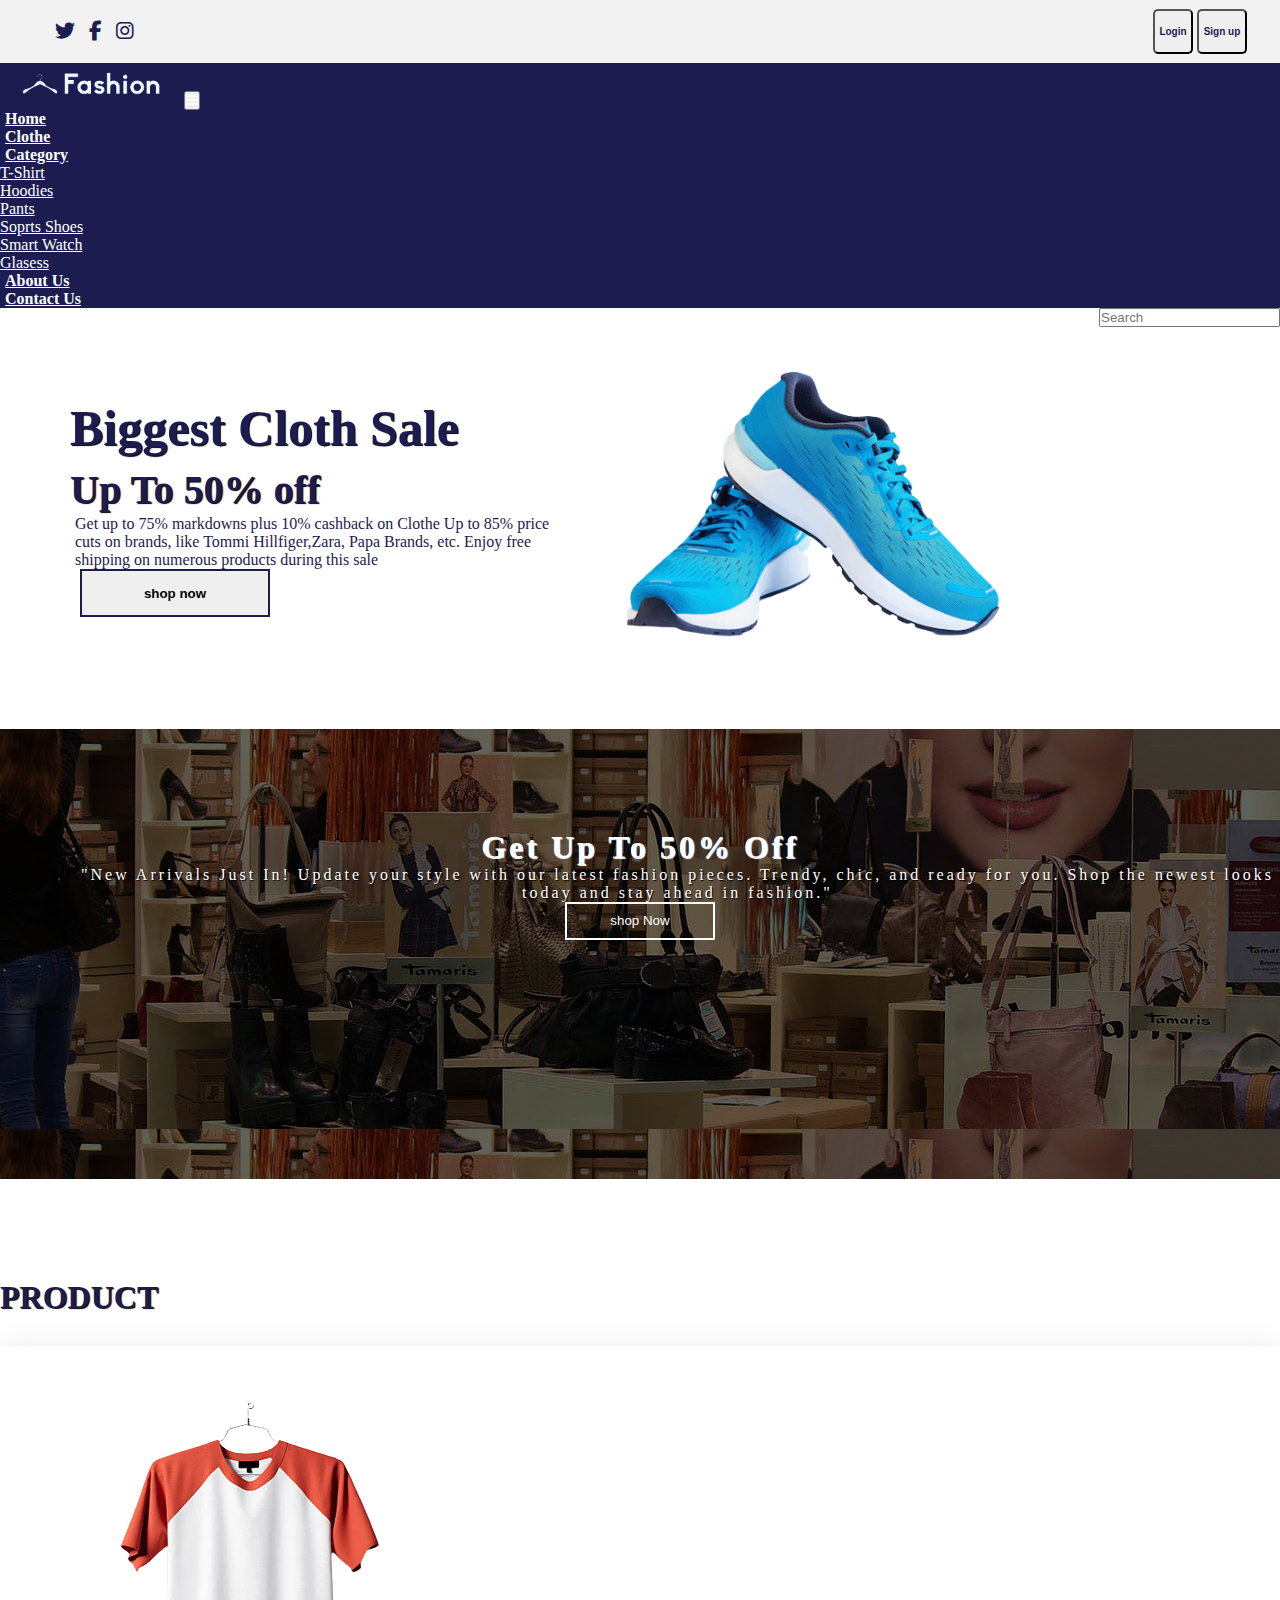
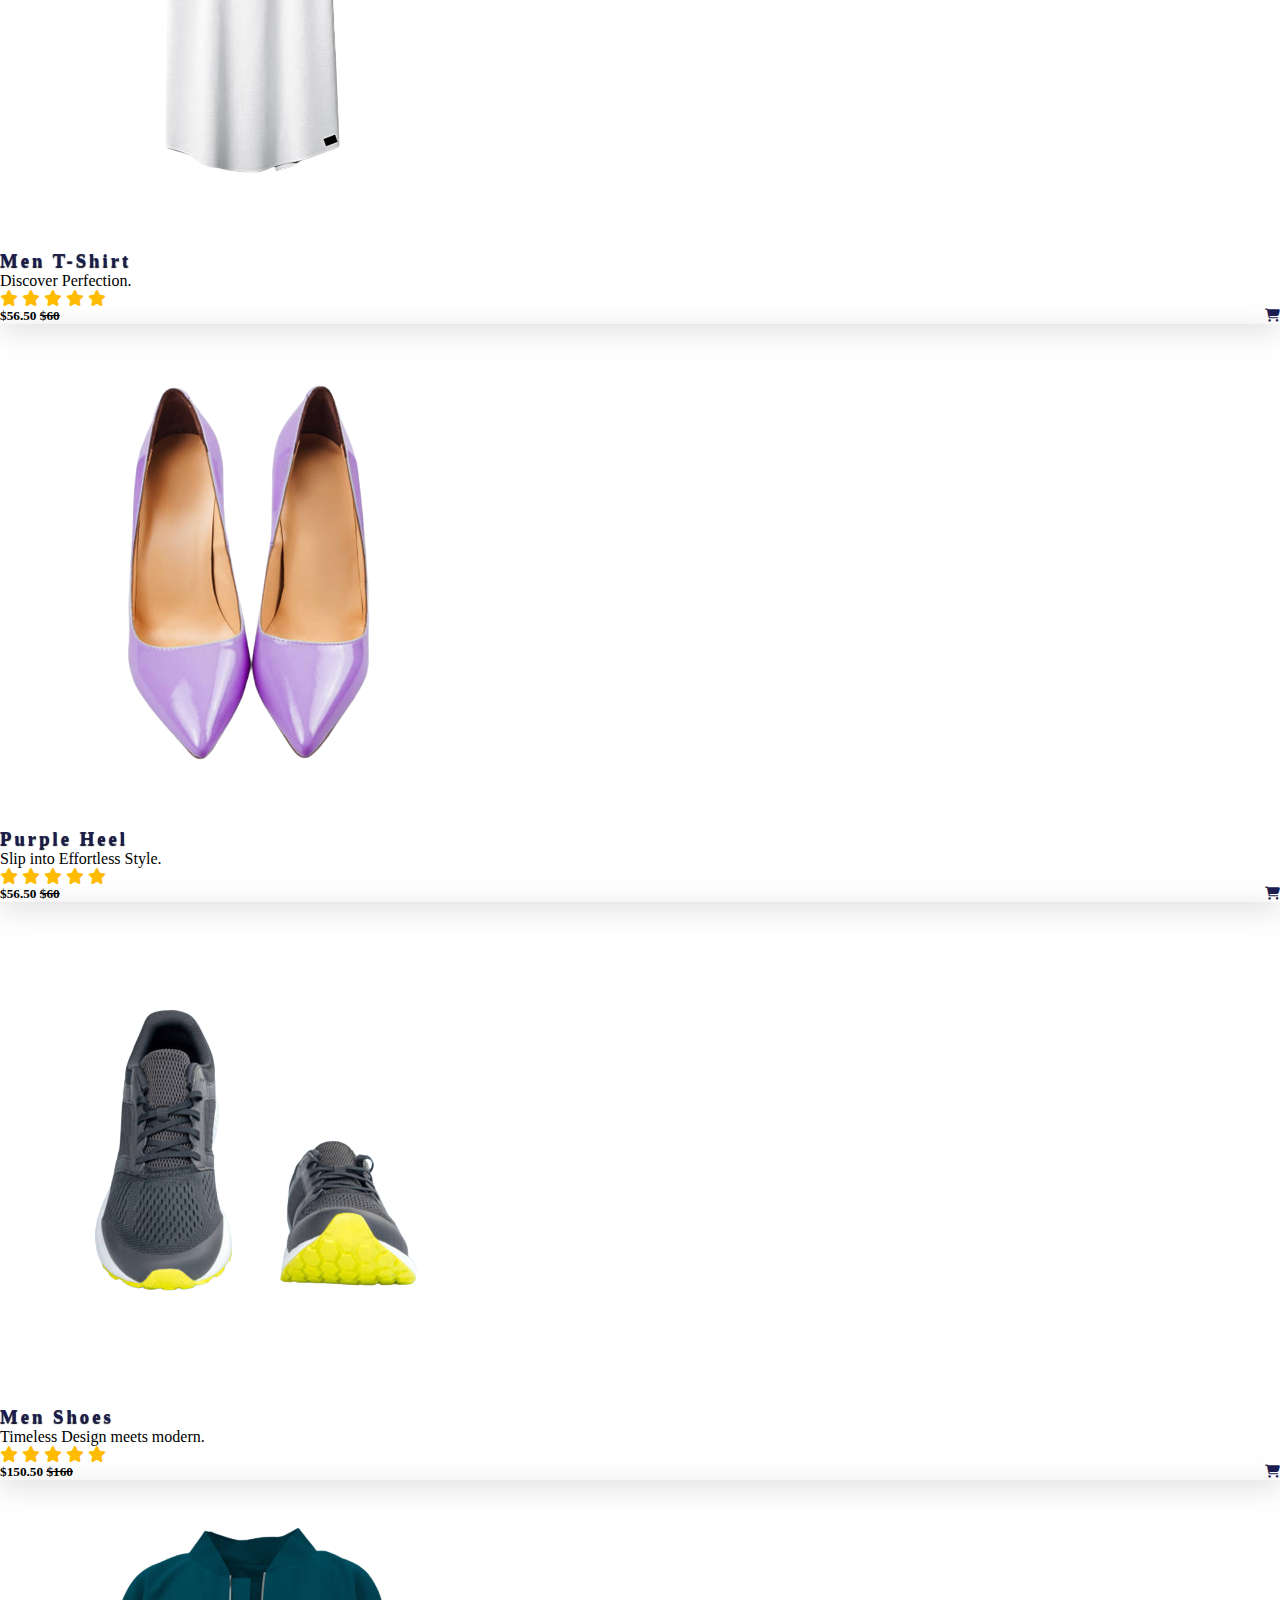
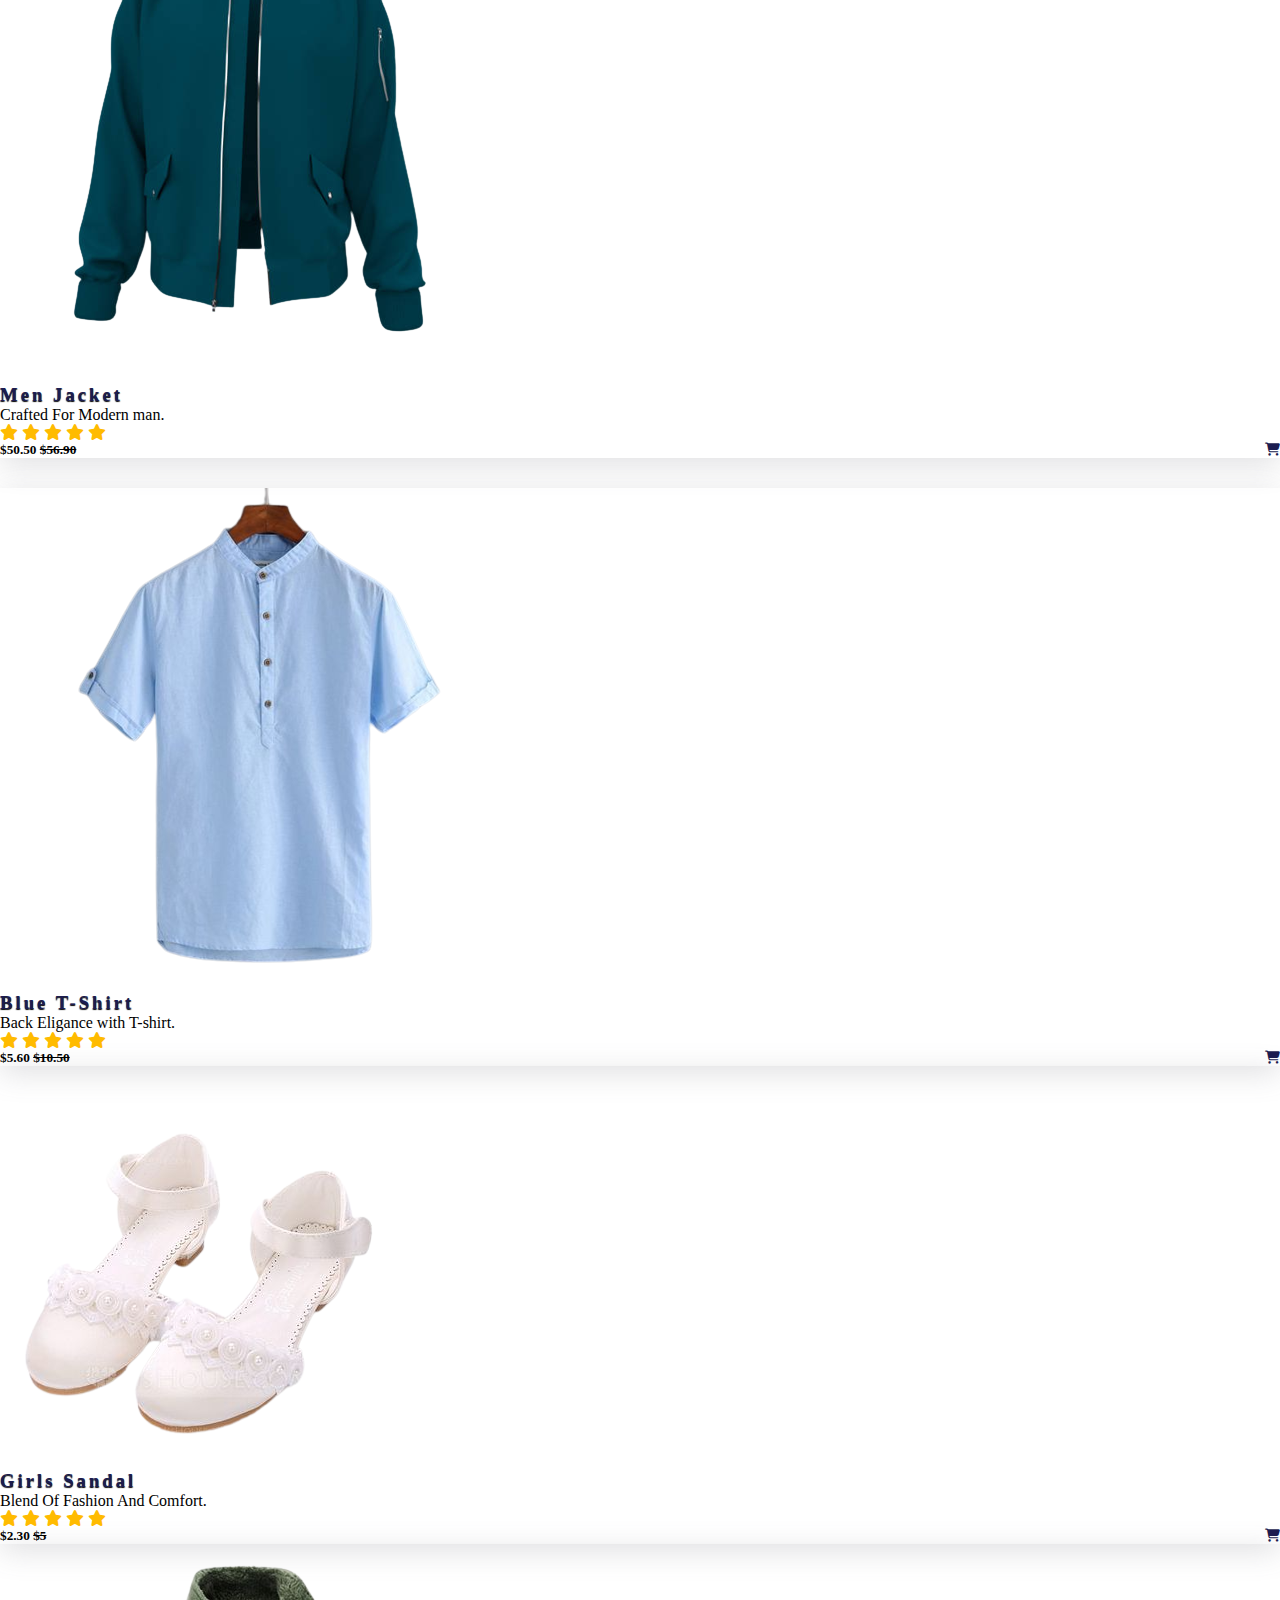
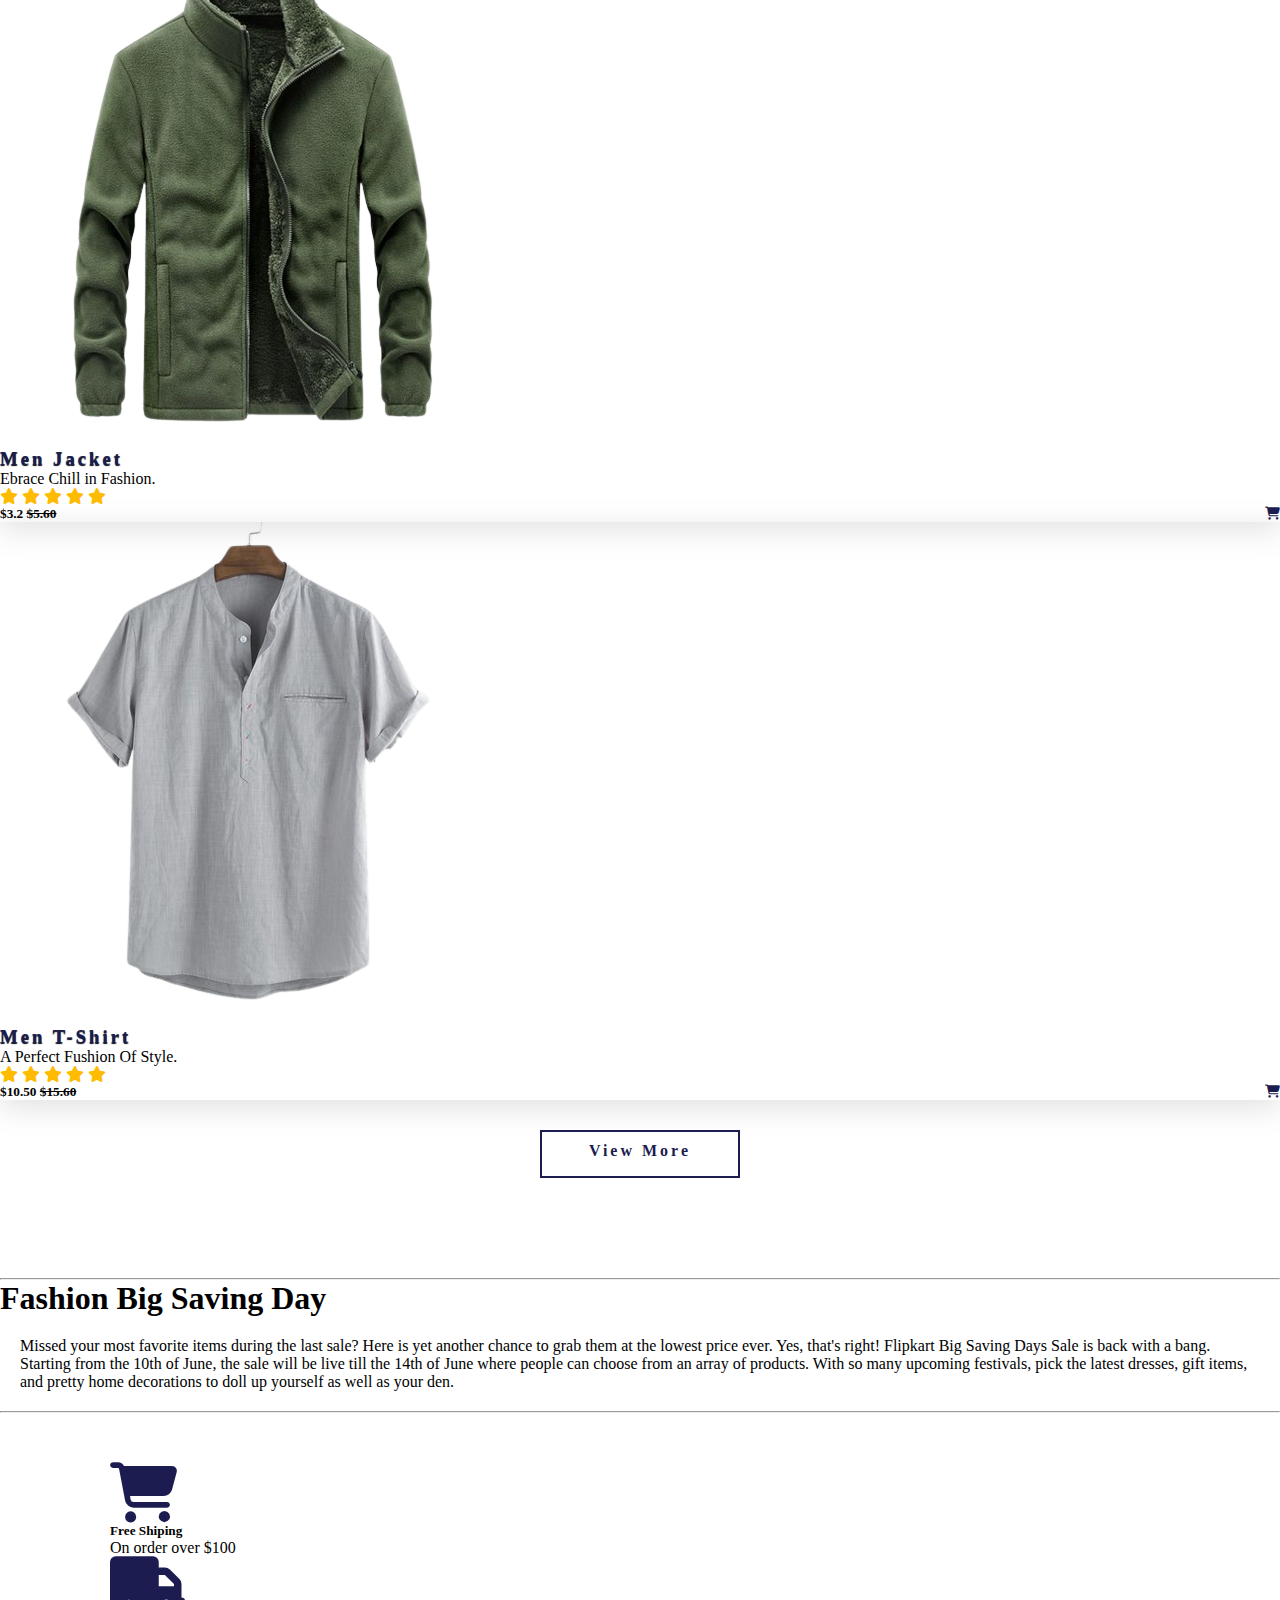
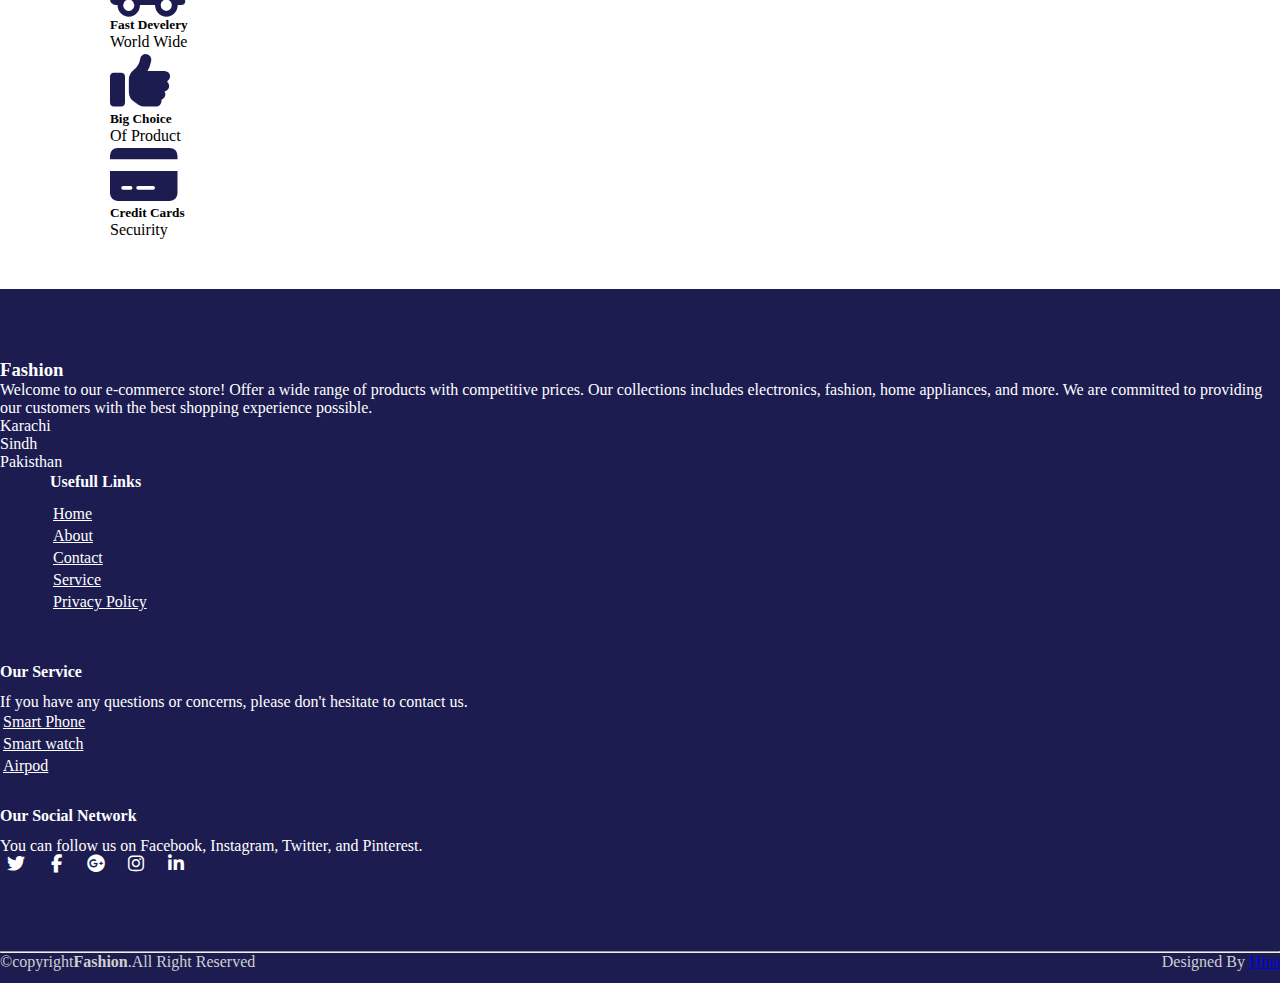
<file: index.html>
<!DOCTYPE html>
<html lang="en">
<head>
    <meta charset="UTF-8">
    <meta http-equiv="X-UA-Compatible" content="IE=edge">
    <meta name="viewport" content="width=device-width, initial-scale=1.0">
    <title>Fashion</title>
    <link rel="shortcut icon" type="image" href="./image/logo2.png">
    <link rel="stylesheet" href="style.css">
    <link rel="stylesheet" href="https://cdnjs.cloudflare.com/ajax/libs/font-awesome/6.2.0/css/all.min.css">
    <!-- bootstrap links -->
    <link href="https://cdn.jsdelivr.net/npm/bootstrap@5.0.2/dist/css/bootstrap.min.css" rel="stylesheet" integrity="sha384-EVSTQN3/azprG1Anm3QDgpJLIm9Nao0Yz1ztcQTwFspd3yD65VohhpuuCOmLASjC" crossorigin="anonymous">
    <!-- bootstrap links -->
    <!-- fonts links -->
    <link rel="preconnect" href="https://fonts.googleapis.com">
    <link rel="preconnect" href="https://fonts.gstatic.com" crossorigin>
    <link href="https://fonts.googleapis.com/css2?family=Roboto:wght@500&display=swap" rel="stylesheet">
    <!-- fonts links -->
</head>
<body>

    <!-- top navbar -->
    <div class="top-navbar">
      <div class="top-icon">
          <i class="fa-brands fa-twitter"></i>
          <i class="fa-brands fa-facebook-f"></i>
          <i class="fa-brands fa-instagram"></i>
      </div>
        <div class="other-links">
            <button id="btn-login"><a href="login.html">Login</a></button>
            <button id="btn-signup"><a href="signup.html">Sign up</a></button>

           <!-- <i class="fa-solid fa-user"></i>
            <i class="fa-solid fa-cart-shopping"></i>-->
        </div>
    </div>
    <!-- top navbar -->

        <!-- navbar -->
        <nav class="navbar navbar-expand-lg" id="navbar">
            <div class="container-fluid">
              <a class="navbar-brand" href="#"><img src="./image/logo.png" alt="" width="180px"></a>
              <button class="navbar-toggler" type="button" data-bs-toggle="collapse" data-bs-target="#navbarSupportedContent" aria-controls="navbarSupportedContent" aria-expanded="false" aria-label="Toggle navigation">
                <span><i class="fa-solid fa-bars" style="color: white;"></i></span>
              </button>
              <div class="collapse navbar-collapse" id="navbarSupportedContent">
                <ul class="navbar-nav me-auto mb-2 mb-lg-0">
                  <li class="nav-item">
                    <a class="nav-link active" aria-current="page" href="index.html">Home</a>
                  </li>
                  <li class="nav-item">
                    <a class="nav-link" href="clothe.html">Clothe</a>
                  </li>
                  <li class="nav-item dropdown">
                    <a class="nav-link dropdown-toggle" href="#" id="navbarDropdown" role="button" data-bs-toggle="dropdown" aria-expanded="false">
                      Category
                    </a>
                    <ul class="dropdown-menu" aria-labelledby="navbarDropdown" style="background-color: #1c1c50;">
                      <li><a class="dropdown-item" href="#">T-Shirt</a></li>
                      <li><a class="dropdown-item" href="#">Hoodies</a></li>
                      <li><a class="dropdown-item" href="#">Pants</a></li>
                      <li><a class="dropdown-item" href="#">Soprts Shoes</a></li>
                      <li><a class="dropdown-item" href="#">Smart Watch</a></li>
                      <li><a class="dropdown-item" href="#">Glasess</a></li>
                    </ul>
                  </li>
                  <li class="nav-item">
                    <a class="nav-link" href="about.html">About Us</a>
                  </li>
                <li class="nav-item">
                    <a class="nav-link" href="contact.html">Contact Us</a>
                  </li>
                </ul>
               
                <form class="d-flex">
                  <input class="form-control me-2" type="search" placeholder="Search" aria-label="Search">
                </form>
              </div>
            </div>
          </nav>
        <!-- navbar -->


<!--navbar-->
<!--home content-->
<section class="home">
 <div class="content">
    <h3>Biggest Cloth Sale
      <br><span>Up To 50% off</span>
    </h3>
    <p>Get up to 75% markdowns plus 10% cashback on Clothe
      Up to 85% price cuts on brands, like Tommi Hillfiger,Zara, Papa Brands, etc.
      Enjoy free shipping on numerous products during this sale</p>
    <button id="shopnow">shop now</button>
  </div>
  <div class="img">
    <img src="image/b2.png" alt="Shopping Bags">
  </section>
<!-- home content -->
</div>

  <!-- top cards -->
   <!--<div class="container" id="top-cards">
    <div class="row">
        <div class="col-md-4 py-3 py-md-0">
            <div class="card" style="background-color: #a9a9a926;">
                <img src="./image/topcard1.png" alt="">
               <!--<div class="card-img-overlay">
                    <h5 style="margin-left: 10px;" class="card-titel"> Smart Watch</h5>
                    <p style="margin:10px"> Timeless elegance on my wrist.</p>
                    <p style="margin-left: 10px;"><strong>$200.30 <strike>$250.10</strike></strong></p>
                    <button style="margin: 10px;">Order Now</button>
  </div>
            </div>
      <!--  </div>
        <div class="col-md-4 py-3 py-md-0">
            <div class="card" style="background-color: #a9a9a926;">
                <img src="./image/topcard2.png" alt="">
                <!--<div class="card-img-overlay">
                    <h5 style="margin-left: 10px;" class="card-titel">Nike Shoes</h5>
                    <p style="margin: 10px;">Setup Your Game With Nike!</p>
                    <p style="margin-left: 10px;"><strong>$150.10 <strike>$200.10</strike></strong></p>
                    <button style="margin:10px;">Order Now</button>
                </div>
            </div>
        <!--</div>
        <div class="col-md-4 py-3 py-md-0">
            <div class="card" style="background-color: #a9a9a926;">
                <img src="./image/p20.png" alt="">
               <!-- <div class="card-img-overlay">
                    <h5 style="margin-left: 10px;" class="card-titel">Shirt</h5>
                 <p style="margin: 10px;">Feeling like a boss in my new shirt.</p>  
                    <p style="margin-left: 10px;"><strong>$50.10 <strike>$60</strike></strong></p>
                    <button style="margin: 10px;">Order Now</button>
                </div>
              </div>
        <!--</div>
    </div>
  </div>
  <!--<div class="card-group" style="margin-top:40px">
    <div class="card">
      <img src="image/p10.jpg" class="card-img-top" alt="...">
      <div class="card-body">
        <h5 class="card-title">Card title</h5>
        <p class="card-text">This is a wider card with supporting text below as a natural lead-in to additional content. This content is a little bit longer.</p>
        <p class="card-text"><small class="text-muted">Last updated 3 mins ago</small></p>
      </div>
    </div>
    <div class="card">
      <img src="image/p11.jpg" class="card-img-top" alt="...">
      <div class="card-body">
        <h5 class="card-title">Card title</h5>
        <p class="card-text">This card has supporting text below as a natural lead-in to additional content.</p>
        <p class="card-text"><small class="text-muted">Last updated 3 mins ago</small></p>
      </div>
    </div>
    <div class="card">
      <img src="image/p14.png" class="card-img-top" alt="...">
      <div class="card-body">
        <h5 class="card-title">Card title</h5>
        <p class="card-text">This is a wider card with supporting text below as a natural lead-in to additional content. This card has even longer content than the first to show that equal height action.</p>
        <p class="card-text"><small class="text-muted">Last updated 3 mins ago</small></p>
      </div>
      
    </div>
  </div>-->
  <!--banner-->
    <div class="banner">
      <div class="content">
        <h1>Get Up To 50% Off</h1>
        <P> "New Arrivals Just In! Update your style with our latest fashion pieces. Trendy, chic, and ready for you. Shop the newest looks today and stay ahead in fashion." </P>
        <div id="bannerbtn"><button>shop Now</button></div>
      </div>
      </div>
      <!--banner-->
    <!--banner card-->
    <!--product card-->
    <div class="container" id="product-cards">
      <h1 class="text-center">PRODUCT</h1>
      <div class="row" style="margin-top: 30px;">
          <div class="col-md-3 py-3 py-md-0">
              <div class="card">
                  <img src="./image/p13.png" alt="">
                  <div class="card-body">
                      <h3>Men T-Shirt</h3>
                      <p>Discover Perfection.</p>
                      <div class="star">
                          <i class="fas fa-star checked"></i>
                          <i class="fas fa-star checked"></i>
                          <i class="fas fa-star checked"></i>
                          <i class="fas fa-star checked"></i>
                          <i class="fas fa-star checked"></i>
                      </div>
                      <h5>$56.50 <strike>$60</strike> <span><i class="fa-solid fa-cart-shopping"></i></span></h5>
                    </div>
                </div>
              </div>
           <!--card-->
              <div class="col-md-3 py-3 py-md-0">
                <div class="card">
                    <img src="./image/p14.png" alt="p14.png">
                    <div class="card-body">
                        <h3>Purple Heel</h3>
                        <p>Slip into Effortless Style.</p>
                        <div class="star">
                         <i class="fas fa-star checked"></i>
                            <i class="fas fa-star checked"></i>
                            <i class="fas fa-star checked"></i>
                            <i class="fas fa-star checked"></i>
                            <i class="fas fa-star checked"></i>
                        </div>
                        <h5>$56.50 <strike>$60</strike> <span><i class="fa-solid fa-cart-shopping"></i></span></h5>
                      </div>
                  </div>
                </div>
                <!--card-->
                <div class="col-md-3 py-3 py-md-0">
                  <div class="card">
                      <img src="./image/p15.png" alt="">
                      <div class="card-body">
                          <h3>Men Shoes</h3>
                          <p>Timeless Design meets modern.</p>
                         <div class="star">
                              <i class="fas fa-star checked"></i>
                              <i class="fas fa-star checked"></i>
                              <i class="fas fa-star checked"></i>
                              <i class="fas fa-star checked"></i>
                              <i class="fas fa-star checked"></i>
                          </div>
                          <h5>$150.50 <strike>$160</strike> <span><i class="fa-solid fa-cart-shopping"></i></span></h5>
                        </div>
                    </div>
                  </div>
                  <!--card-->
                  <div class="col-md-3 py-3 py-md-0">
                    <div class="card">
                        <img src="./image/p16.png" alt="">
                        <div class="card-body">
                            <h3>Men Jacket</h3>
                            <p>Crafted For Modern man.</p>
                              <div class="star">
                                <i class="fas fa-star checked"></i>
                                <i class="fas fa-star checked"></i>
                                <i class="fas fa-star checked"></i>
                                <i class="fas fa-star checked"></i>
                                <i class="fas fa-star checked"></i>
                            </div>
                            <h5>$50.50 <strike>$56.90</strike> <span><i class="fa-solid fa-cart-shopping"></i></span></h5>
                          </div>
                      </div>
                    </div>
                 </div>
                 <!--next row-->

              <div class="row" style="margin-top: 30px;">
           <div class="col-md-3 py-3 py-md-0">
                  <div class="card">
                      <img src="./image/p17.png" alt="">
                      <div class="card-body">
                          <h3>Blue T-Shirt</h3>
                          <p>Back Eligance with T-shirt.</p>
                          <div class="star">
                              <i class="fas fa-star checked"></i>
                              <i class="fas fa-star checked"></i>
                              <i class="fas fa-star checked"></i>
                              <i class="fas fa-star checked"></i>
                              <i class="fas fa-star checked"></i>
                          </div>
                          <h5>$5.60 <strike>$10.50</strike> <span><i class="fa-solid fa-cart-shopping"></i></span></h5>
                        </div>
                    </div>
                  </div>
                  <!--next-->
                  <div class="col-md-3 py-3 py-md-0">
                    <div class="card">
                        <img src="./image/p18.png" alt="">
                        <div class="card-body">
                            <h3>Girls Sandal</h3>
                            <p>Blend Of Fashion And Comfort.</p>
                            <div class="star"> 
                                <i class="fas fa-star checked"></i>
                                <i class="fas fa-star checked"></i>
                                <i class="fas fa-star checked"></i>
                                <i class="fas fa-star checked"></i>
                                <i class="fas fa-star checked"></i>
                            </div>
                            <h5>$2.30 <strike>$5</strike> <span><i class="fa-solid fa-cart-shopping"></i></span></h5>
                          </div>
                      </div>
                    </div>
                    <!--next-->
                    <div class="col-md-3 py-3 py-md-0">
                      <div class="card">
                          <img src="./image/p19.png" alt="">
                          <div class="card-body">
                              <h3>Men Jacket</h3>
                              <p>Ebrace Chill in Fashion.</p>
                              <div class="star">
                                  <i class="fas fa-star checked"></i>
                                  <i class="fas fa-star checked"></i>
                                  <i class="fas fa-star checked"></i>
                                  <i class="fas fa-star checked"></i>
                                  <i class="fas fa-star checked"></i>
                              </div>
                              <h5>$3.2 <strike>$5.60</strike> <span><i class="fa-solid fa-cart-shopping"></i></span></h5>
                            </div>
                        </div>
                      </div>
                      <!--next-->
                      <div class="col-md-3 py-3 py-md-0">
                           <div class="card">  
                            <img src="./image/p20.png" alt="">
                            <div class="card-body">
                                <h3>Men T-Shirt</h3>
                                <p>A Perfect Fushion Of Style.</p>
                                <div class="star">
                                    <i class="fas fa-star checked"></i>
                                    <i class="fas fa-star checked"></i>
                                    <i class="fas fa-star checked"></i>
                                    <i class="fas fa-star checked"></i>
                                    <i class="fas fa-star checked"></i>
                                </div>
                                <h5>$10.50 <strike>$15.60</strike> <span><i class="fa-solid fa-cart-shopping"></i></span></h5>
                              </div>
                          </div>
                        </div>
    </div>
    <a href="clothe.html" id="viewmorebtn">View More</a>
    </div>
    <!--product-->
   
    <div class="container" style="margin-top:100px;">
      <hr>
    </div>
    <h1 class="text-center">Fashion Big Saving Day</h1>
      <!--<h3 class="font-weight: bold;text-center">PRODUCT.</h3>-->
      <p style="margin:20px"> Missed your most favorite items during the last sale? Here is yet another chance to grab them at the lowest price ever. Yes, that's right! Flipkart Big Saving Days Sale is back with a bang. Starting from the 10th of June, the sale will be live till the 14th of June where people can choose from an array of products. With so many upcoming festivals, pick the latest dresses, gift items, and pretty home decorations to doll up yourself as well as your den.</P>
      <hr>
   </div>
   <!--product-->
   <!--ofer-->


   <div class="container" id="offer">
     <div class="row">
      <div class="col-md-3 py-md-0">
          <i class="fa-solid fa-cart-shopping"></i>
          <h5>Free Shiping</h5>
          <P>On order over $100</P>
          </div>
          <div class="col-md-3 py-md-0">
            <i class="fa-solid fa-truck"></i>
            <h5>Fast Develery</h5>
            <P>World Wide</P>
            </div>
            <div class="col-md-3 py-md-0">
              <i class="fa-solid fa-thumbs-up"></i>
              <h5>Big Choice</h5>
              <P>Of Product</P>
              </div>
              <div class="col-md-3 py-md-0">
                <i class="fa-solid fa-credit-card"></i>
                <h5>Credit Cards</h5>
                <P>Secuirity</P>
                </div>

     </div>
   </div>
  <!--offer-->
  <!--footer-->
  <footer id="footer"style="margin-top:50px;">
  <div class="footer-top">
    <div class="container">
      <div class="row">
        <div class="col-lg-3 col-md-6 footer-content">
          <h3>Fashion</h3>
       <!-- <img src="image/logo.png" alt="" style="width:200px;margin-bottom:5px;padding: 10px">-->
        <p> Welcome to our e-commerce store!  Offer a wide range of products with competitive prices. Our collections includes electronics, fashion, home appliances, and more. We are committed to providing our customers with the best shopping experience possible.
        </p>
        <p>
          Karachi<br>
          Sindh<br>
          Pakisthan<br>
        </p>
       <!-- <strong><i class="fas fa-phone"></i>phone:<strong>9846543123</strong></strong>
      <strong><i class="fas fa-envelop"></i>Email:<strong>exable@gmail.com</strong></strong>-->
        </div>
        <div class="col-lg-3 col-md-6  footer-links">
          <div class="hello">   
          <h4>Usefull Links</h4>
          <ul>
            <li><a href="ecomerce.html">Home</a></li>
            <li><a href="about.html">About</a></li>
            <li><a href="contact.html">Contact</a></li>
            <li><a href="#">Service</a></li>
            <li><a href="#">Privacy Policy</a></li>
          </ul>
        </div>
      </div>
        <div class="col-lg-3 col-md-6 footer-links">
          <h4>Our Service</h4>
          <p>If you have any questions or concerns, please don't hesitate to contact us. </p>
          <ul>
            <ul>
            <li><a href="#">Smart Phone</a></li>
            <li><a href="#">Smart watch</a></li>
            <li><a href="#">Airpod</a></li> 
          </ul>
        </div>
        <div class="col-lg-3 col-md-6 footer-links">
          <h4>Our Social Network</h4>
          <p>  You can follow us on Facebook, Instagram, Twitter, and Pinterest.</p>
          <div class="socail-links mt-3">
          <a href="#"class="twiiter"><i class="fa-brands fa-twitter"></i></a>  
          <a href="#"class="twiiter"><i class="fa-brands fa-facebook-f"></i></a>  
          <a href="#"class="twiiter"><i class="fa-brands fa-google-plus"></i></a>  
          <a href="#"class="twiiter"><i class="fa-brands fa-instagram"></i></a>  
          <a  href="#"class="twiiter"><i class="fa-brands fa-linkedin-in"></i></a>  
        </div>
        </div>
      </div>
    </div>
  </div>
  <hr>
  <div class="container py-4">
    <div class="copyright">
      &COPY;copyright<strong>Fashion</strong>.All Right Reserved
    </div>
    <div class="credits">
      Designed By <a href="#">Hina</a>
    </div>
  </div>
   </footer>
  
     



	<!-- Optional JavaScript -->
	<!-- jQuery first, then Popper.js, then Bootstrap JS -->
	<!-- <script src="https://code.jquery.com/jquery-3.3.1.slim.min.js" integrity="sha384-q8i/X+965DzO0rT7abK41JStQIAqVgRVzpbzo5smXKp4YfRvH+8abtTE1Pi6jizo" crossorigin="anonymous"></script>
	<script src="https://cdn.jsdelivr.net/npm/@popperjs/core@2.9.3/dist/umd/popper.min.js" integrity="sha384-+5vzjWzZJdJmzJLJQzQz7+J6zZJz3z7QJQvzJGJv8JQzq6vJz9zJzJQzJzJzJzJz" crossorigin="anonymous"></script>
	<script src="https://stackpath.bootstrapcdn.com/bootstrap/4.3.1/js/bootstrap.min.js" integrity="sha384-JjSmVgyd0p3pXB1rRibZUAYoIIy6OrQ6VrjIEaFf/nJGzIxFDsf4x0xIM+B07jRM" crossorigin="anonymous"></script> -->
  <script src="https://cdn.jsdelivr.net/npm/bootstrap@5.0.2/dist/js/bootstrap.bundle.min.js" integrity="sha384-MrcW6ZMFYlzcLA8Nl+NtUVF0sA7MsXsP1UyJoMp4YLEuNSfAP+JcXn/tWtIaxVXM" crossorigin="anonymous"></script>
</body>
</html>
</file>
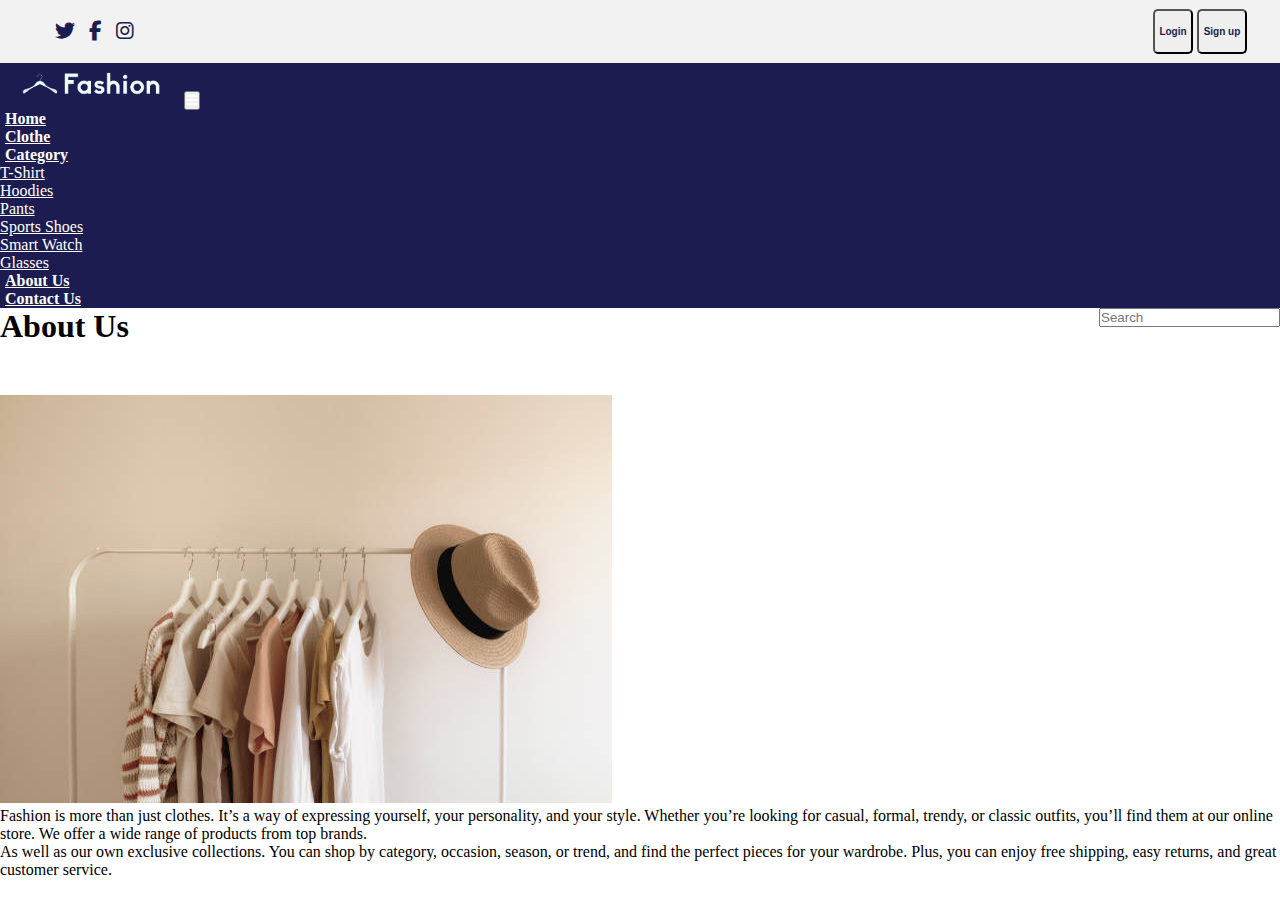
<file: about.html>
<!DOCTYPE html>
<html lang="en">
<head>
    <meta charset="UTF-8">
    <meta http-equiv="X-UA-Compatible" content="IE=edge">
    <meta name="viewport" content="width=device-width, initial-scale=1.0">
    <title>Fashion</title>
    <link rel="shortcut icon" type="image" href="./image/logo2.png">
    <link rel="stylesheet" href="style.css">
    <link rel="stylesheet" href="https://cdnjs.cloudflare.com/ajax/libs/font-awesome/6.2.0/css/all.min.css">
    <!-- bootstrap links -->
    <link href="https://cdn.jsdelivr.net/npm/bootstrap@5.0.2/dist/css/bootstrap.min.css" rel="stylesheet" integrity="sha384-EVSTQN3/azprG1Anm3QDgpJLIm9Nao0Yz1ztcQTwFspd3yD65VohhpuuCOmLASjC" crossorigin="anonymous">
    <!-- bootstrap links -->
    <!-- fonts links -->
    <link rel="preconnect" href="https://fonts.googleapis.com">
    <link rel="preconnect" href="https://fonts.gstatic.com" crossorigin>
    <link href="https://fonts.googleapis.com/css2?family=Roboto:wght@500&display=swap" rel="stylesheet">
    <!-- fonts links -->
</head>
<body>

    <!-- top navbar -->
    <div class="top-navbar">
        <div class="top-icon">
            <i class="fa-brands fa-twitter"></i>
            <i class="fa-brands fa-facebook-f"></i>
            <i class="fa-brands fa-instagram"></i>
        </div>
        <div class="other-links">
            <button id="btn-login"><a href="login.html">Login</a></button>
            <button id="btn-signup"><a href="signup.html">Sign up</a></button>

          <!--  <i class="fa-solid fa-user"></i>
            <i class="fa-solid fa-cart-shopping"></i>-->
        </div>
    </div>
    <!-- top navbar -->

    <!-- navbar -->
    <nav class="navbar navbar-expand-lg" id="navbar">
        <div class="container-fluid">
          <a class="navbar-brand" href="#"><img src="./image/logo.png" alt="" width="180px"></a>
          <button class="navbar-toggler" type="button" data-bs-toggle="collapse" data-bs-target="#navbarSupportedContent" aria-controls="navbarSupportedContent" aria-expanded="false" aria-label="Toggle navigation">
            <span><i class="fa-solid fa-bars" style="color: white;"></i></span>
          </button>
          <div class="collapse navbar-collapse" id="navbarSupportedContent">
            <ul class="navbar-nav me-auto mb-2 mb-lg-0">
              <li class="nav-item">
                <a class="nav-link active" aria-current="page" href="ecomerce.html">Home</a>
              </li>
              <li class="nav-item">
                <a class="nav-link" href="clothe.html">Clothe</a>
              </li>
              <li class="nav-item dropdown">
                <a class="nav-link dropdown-toggle" href="#" id="navbarDropdown" role="button" data-bs-toggle="dropdown" aria-expanded="false">
                  Category
                </a>
                <ul class="dropdown-menu" aria-labelledby="navbarDropdown" style="background-color: #1c1c50;">
                  <li><a class="dropdown-item" href="#">T-Shirt</a></li>
                  <li><a class="dropdown-item" href="#">Hoodies</a></li>
                  <li><a class="dropdown-item" href="#">Pants</a></li>
                  <li><a class="dropdown-item" href="#">Sports Shoes</a></li>
                  <li><a class="dropdown-item" href="#">Smart Watch</a></li>
                  <li><a class="dropdown-item" href="#">Glasses</a></li>
                </ul>
              </li>
              <li class="nav-item">
                <a class="nav-link" href="about.html">About Us</a>
              </li>
              <li class="nav-item">
                <a class="nav-link" href="contact.html">Contact Us</a>
              </li>
            </ul>

            <form class="d-flex">
              <input class="form-control me-2" type="search" placeholder="Search" aria-label="Search">
            </form>
          </div>
        </div>
      </nav>
    <!-- navbar -->

    <!-- about page -->
    <div class="container" id="about">
      <h1>About Us</h1>
      <div class="row" style="margin-top: 50px;">
        <div class="col-md-6 py-3 py-md-0">
          <img src="image/about.png" alt="About Us" class="img-fluid">
        </div>
        <div class="col-md-6 py-3 py-md-0">
          <div class="card-body">
            <p>Fashion is more than just clothes. It’s a way of expressing yourself, your personality, and your style. Whether you’re looking for casual, formal, trendy, or classic outfits, you’ll find them at our online store.
               We offer a wide range of products from top brands. <br>
              
               As well as our own exclusive collections. You can shop by category, occasion, season, or trend, and find the perfect pieces for your wardrobe. Plus, you can enjoy free shipping, easy returns, and great customer service.</p>
          </div>
        </div>
      </div>
    </div>
    <!-- about page -->
    <script src="https://cdn.jsdelivr.net/npm/bootstrap@5.0.2/dist/js/bootstrap.bundle.min.js" integrity="sha384-MrcW6ZMFYlzcLA8Nl+NtUVF0sA7MsXsP1UyJoMp4YLEuNSfAP+JcXn/tWtIaxVXM" crossorigin="anonymous"></script>

    
</body>
</html>
</file>
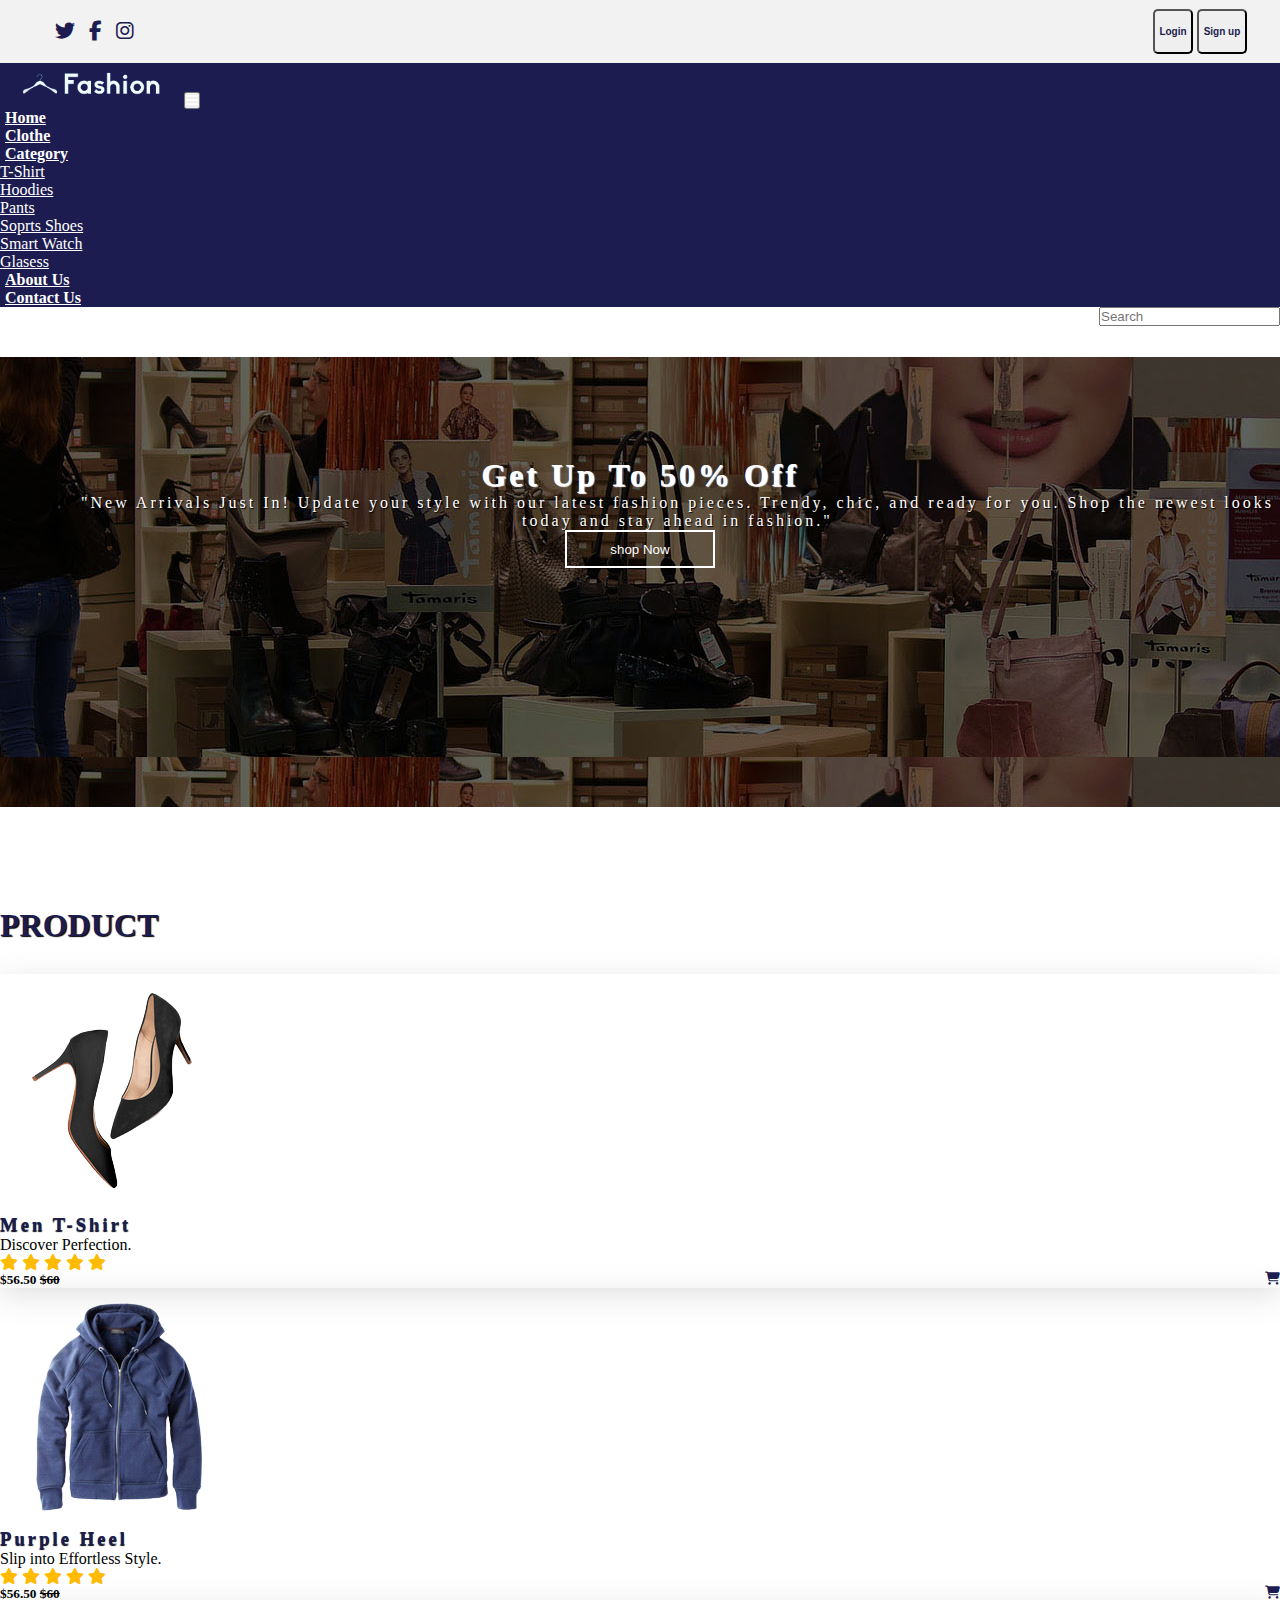
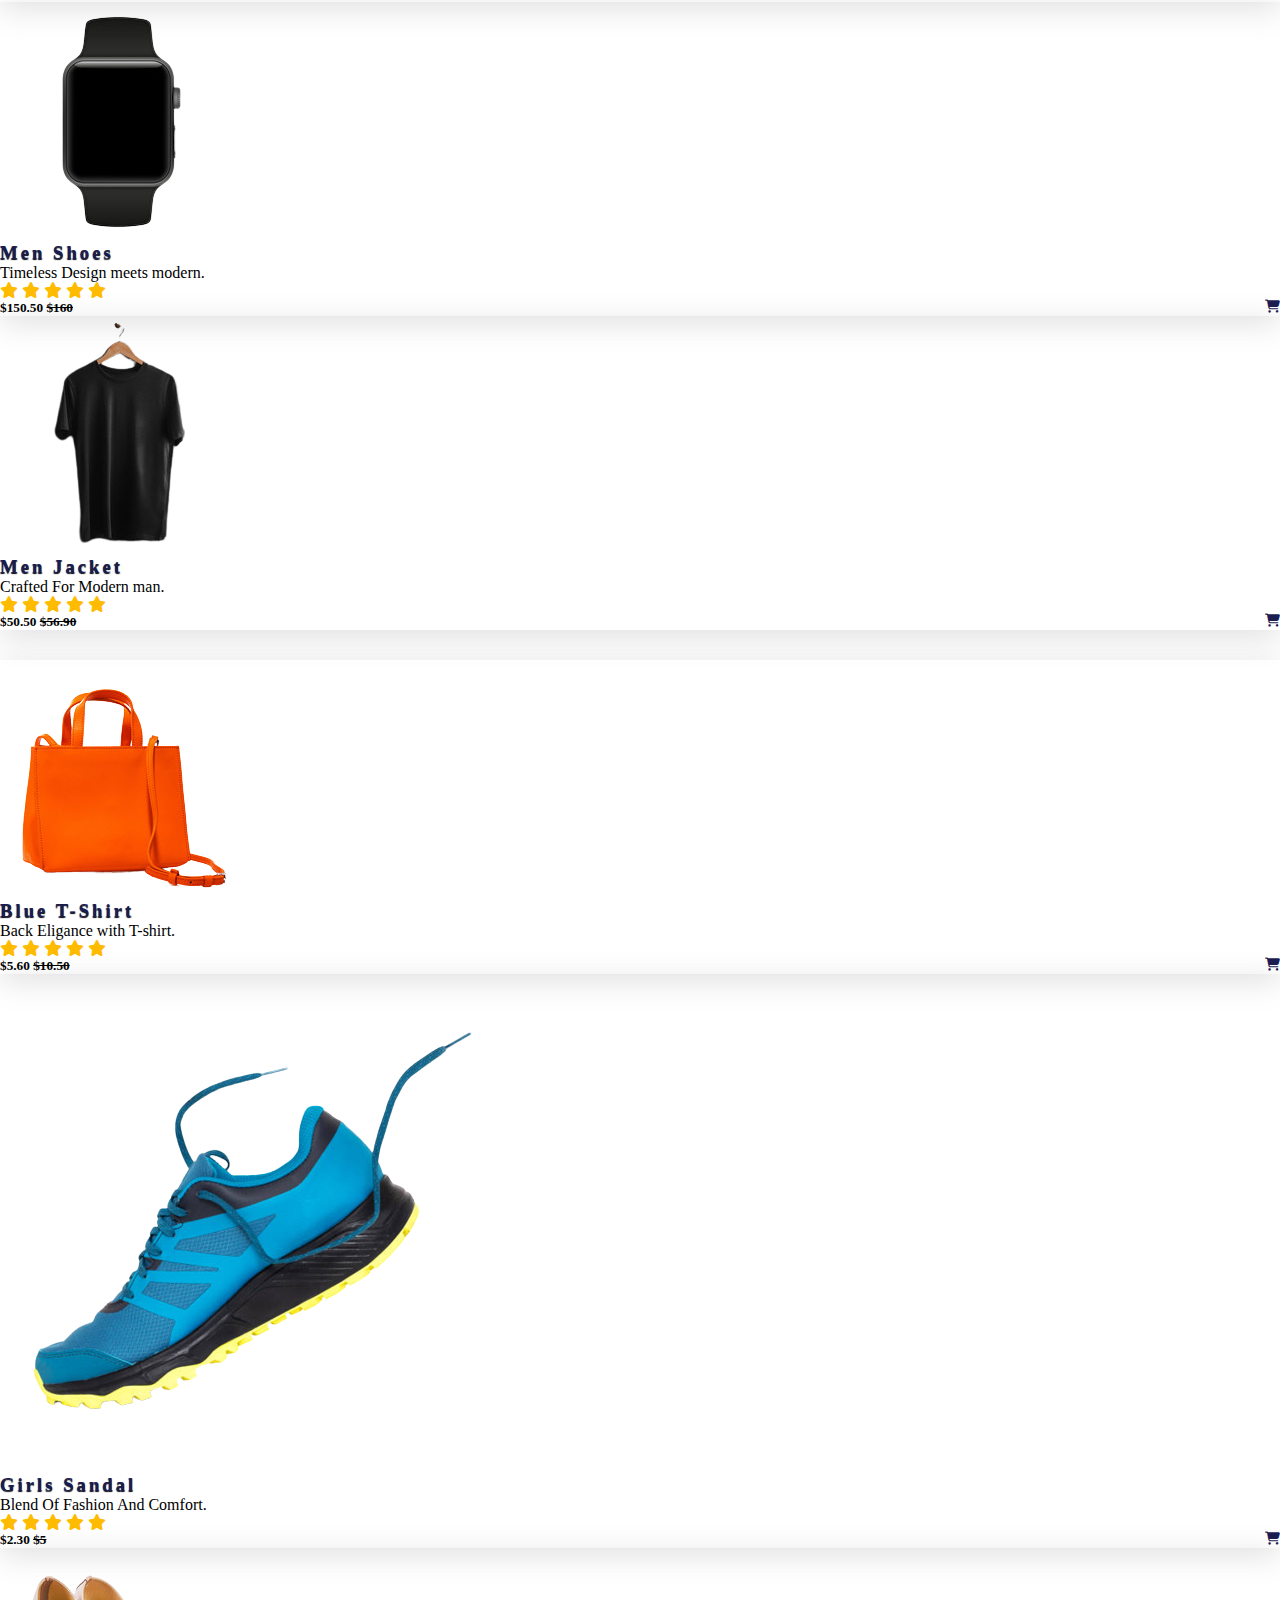
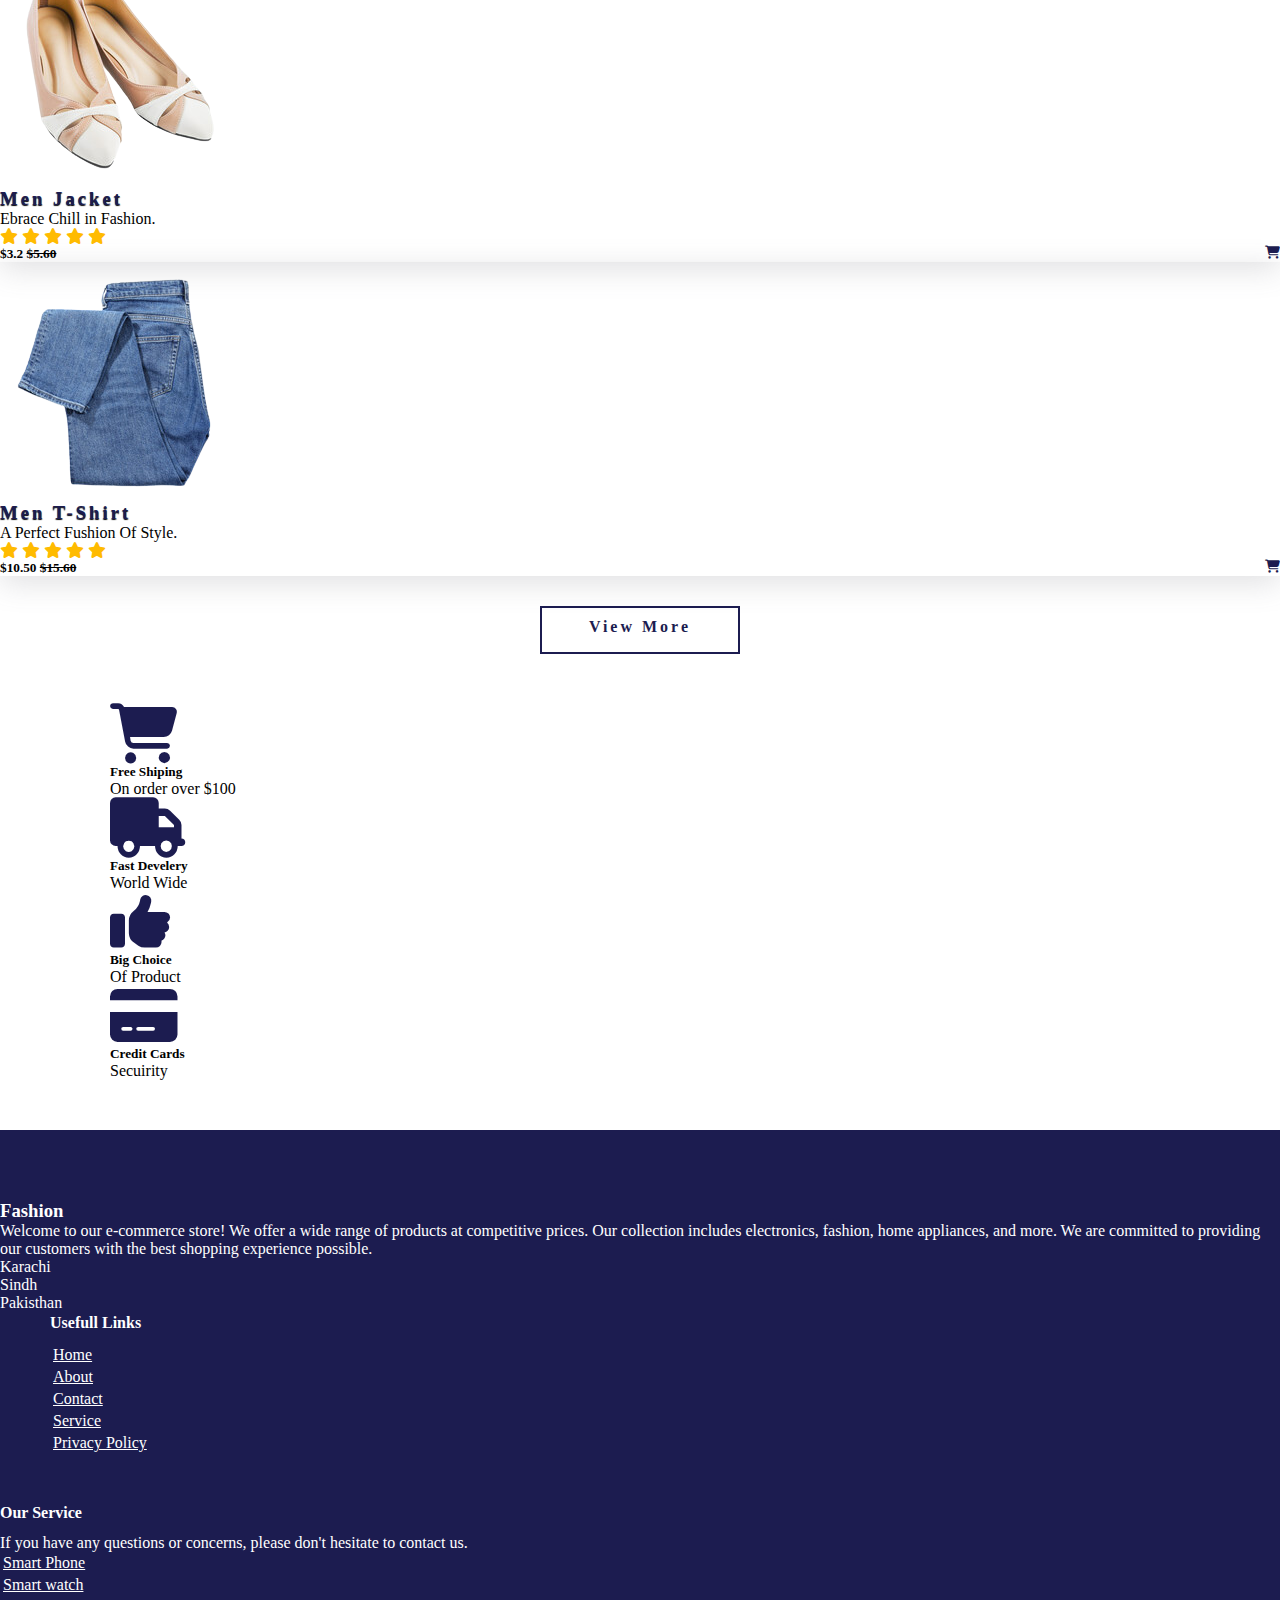
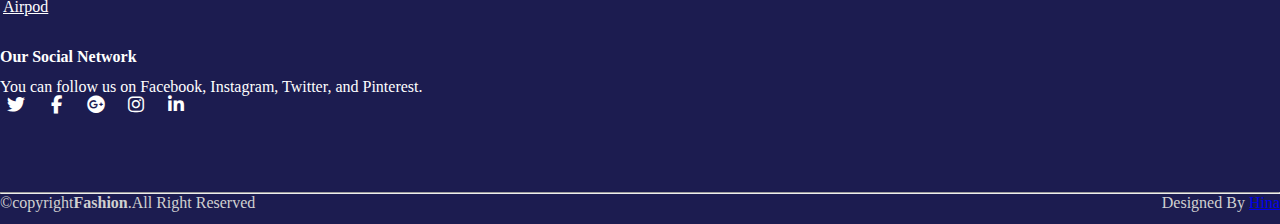
<file: clothe.html>
<html lang="en">
<head>
    <meta charset="UTF-8">
    <meta http-equiv="X-UA-Compatible" content="IE=edge">
    <meta name="viewport" content="width=device-width, initial-scale=1.0">
    <title>Fashion</title>
    <link rel="shortcut icon" type="image" href="./image/logo2.png">
    <link rel="stylesheet" href="style.css">
    <link rel="stylesheet" href="https://cdnjs.cloudflare.com/ajax/libs/font-awesome/6.2.0/css/all.min.css">
    <!-- bootstrap links -->
    <link href="https://cdn.jsdelivr.net/npm/bootstrap@5.0.2/dist/css/bootstrap.min.css" rel="stylesheet" integrity="sha384-EVSTQN3/azprG1Anm3QDgpJLIm9Nao0Yz1ztcQTwFspd3yD65VohhpuuCOmLASjC" crossorigin="anonymous">
    <!-- bootstrap links -->
    <!-- fonts links -->
    <link rel="preconnect" href="https://fonts.googleapis.com">
    <link rel="preconnect" href="https://fonts.gstatic.com" crossorigin>
    <link href="https://fonts.googleapis.com/css2?family=Roboto:wght@500&display=swap" rel="stylesheet">
    <!-- fonts links -->
</head>
<body>

    <!-- top navbar -->
    <div class="top-navbar">
        <div class="top-icon">
            <i class="fa-brands fa-twitter"></i>
            <i class="fa-brands fa-facebook-f"></i>
            <i class="fa-brands fa-instagram"></i>
        </div>
        <div class="other-links">
            <button id="btn-login"><a href="login.html">Login</a></button>
            <button id="btn-signup"><a href="signup.html">Sign up</a></button>

          <!--  <i class="fa-solid fa-user"></i>
            <i class="fa-solid fa-cart-shopping"></i>-->
        </div>
    </div>
    <!-- top navbar -->

        <!-- navbar -->
        <nav class="navbar navbar-expand-lg" id="navbar">
            <div class="container-fluid">
              <a class="navbar-brand" href="#"><img src="./image/logo.png" alt="" width="180px"></a>
              <button class="navbar-toggler" type="button" data-bs-toggle="collapse" data-bs-target="#navbarSupportedContent" aria-controls="navbarSupportedContent" aria-expanded="false" aria-label="Toggle navigation">
                <span><i class="fa-solid fa-bars" style="color: white;"></i></span>
              </button>
              <div class="collapse navbar-collapse" id="navbarSupportedContent">
                <ul class="navbar-nav me-auto mb-2 mb-lg-0">
                  <li class="nav-item">
                    <a class="nav-link active" aria-current="page" href="index.html">Home</a>
                  </li>
                  <li class="nav-item">
                    <a class="nav-link" href="clothe.html">Clothe</a>
                  </li>
                  <li class="nav-item dropdown">
                    <a class="nav-link dropdown-toggle" href="#" id="navbarDropdown" role="button" data-bs-toggle="dropdown" aria-expanded="false">
                      Category
                    </a>
                    <ul class="dropdown-menu" aria-labelledby="navbarDropdown" style="background-color: #1c1c50;">
                      <li><a class="dropdown-item" href="#">T-Shirt</a></li>
                      <li><a class="dropdown-item" href="#">Hoodies</a></li>
                      <li><a class="dropdown-item" href="#">Pants</a></li>
                      <li><a class="dropdown-item" href="#">Soprts Shoes</a></li>
                      <li><a class="dropdown-item" href="#">Smart Watch</a></li>
                      <li><a class="dropdown-item" href="#">Glasess</a></li>
                    </ul>
                  </li>
                  <li class="nav-item">
                    <a class="nav-link" href="about.html">About Us</a>
                  </li>
                <li class="nav-item">
                    <a class="nav-link" href="contact.html">Contact Us</a>
                  </li>
                </ul>
               
                <form class="d-flex">
                  <input class="form-control me-2" type="search" placeholder="Search" aria-label="Search">
                </form>
              </div>
            </div>
          </nav>
        <!-- navbar -->
          <!--banner-->
    <div class="banner">
      <div class="content">
        <h1>Get Up To 50% Off</h1>
        <P> "New Arrivals Just In! Update your style with our latest fashion pieces. Trendy, chic, and ready for you. Shop the newest looks today and stay ahead in fashion." </P>
        <div id="bannerbtn"><button>shop Now</button></div>
      </div>
      </div>
      <!--banner-->
    <!--banner card-->
    <!--product card-->
    <div class="container" id="product-cards">
      <h1 class="text-center">PRODUCT</h1>
      <div class="row" style="margin-top: 30px;">
          <div class="col-md-3 py-3 py-md-0">
              <div class="card">
                  <img src="./image/p1.png" alt="">
                  <div class="card-body">
                      <h3>Men T-Shirt</h3>
                      <p>Discover Perfection.</p>
                      <div class="star">
                          <i class="fas fa-star checked"></i>
                          <i class="fas fa-star checked"></i>
                          <i class="fas fa-star checked"></i>
                          <i class="fas fa-star checked"></i>
                          <i class="fas fa-star checked"></i>
                      </div>
                      <h5>$56.50 <strike>$60</strike> <span><i class="fa-solid fa-cart-shopping"></i></span></h5>
                    </div>
                </div>
              </div>
           <!--card-->
              <div class="col-md-3 py-3 py-md-0">
                <div class="card">
                    <img src="./image/p2.png" alt="p14.png">
                    <div class="card-body">
                        <h3>Purple Heel</h3>
                        <p>Slip into Effortless Style.</p>
                        <div class="star">
                         <i class="fas fa-star checked"></i>
                            <i class="fas fa-star checked"></i>
                            <i class="fas fa-star checked"></i>
                            <i class="fas fa-star checked"></i>
                            <i class="fas fa-star checked"></i>
                        </div>
                        <h5>$56.50 <strike>$60</strike> <span><i class="fa-solid fa-cart-shopping"></i></span></h5>
                      </div>
                  </div>
                </div>
                <!--card-->
                <div class="col-md-3 py-3 py-md-0">
                  <div class="card">
                      <img src="./image/p3.png" alt="">
                      <div class="card-body">
                          <h3>Men Shoes</h3>
                          <p>Timeless Design meets modern.</p>
                         <div class="star">
                              <i class="fas fa-star checked"></i>
                              <i class="fas fa-star checked"></i>
                              <i class="fas fa-star checked"></i>
                              <i class="fas fa-star checked"></i>
                              <i class="fas fa-star checked"></i>
                          </div>
                          <h5>$150.50 <strike>$160</strike> <span><i class="fa-solid fa-cart-shopping"></i></span></h5>
                        </div>
                    </div>
                  </div>
                  <!--card-->
                  <div class="col-md-3 py-3 py-md-0">
                    <div class="card">
                        <img src="./image/p4.png" alt="">
                        <div class="card-body">
                            <h3>Men Jacket</h3>
                            <p>Crafted For Modern man.</p>
                              <div class="star">
                                <i class="fas fa-star checked"></i>
                                <i class="fas fa-star checked"></i>
                                <i class="fas fa-star checked"></i>
                                <i class="fas fa-star checked"></i>
                                <i class="fas fa-star checked"></i>
                            </div>
                            <h5>$50.50 <strike>$56.90</strike> <span><i class="fa-solid fa-cart-shopping"></i></span></h5>
                          </div>
                      </div>
                    </div>
                 </div>
                 <!--next row-->

              <div class="row" style="margin-top: 30px;">
           <div class="col-md-3 py-3 py-md-0">
                  <div class="card">
                      <img src="./image/p5.png" alt="">
                      <div class="card-body">
                          <h3>Blue T-Shirt</h3>
                          <p>Back Eligance with T-shirt.</p>
                          <div class="star">
                              <i class="fas fa-star checked"></i>
                              <i class="fas fa-star checked"></i>
                              <i class="fas fa-star checked"></i>
                              <i class="fas fa-star checked"></i>
                              <i class="fas fa-star checked"></i>
                          </div>
                          <h5>$5.60 <strike>$10.50</strike> <span><i class="fa-solid fa-cart-shopping"></i></span></h5>
                        </div>
                    </div>
                  </div>
                  <!--next-->
                  <div class="col-md-3 py-3 py-md-0">
                    <div class="card">
                        <img src="./image/p6.png" alt="">
                        <div class="card-body">
                            <h3>Girls Sandal</h3>
                            <p>Blend Of Fashion And Comfort.</p>
                            <div class="star"> 
                                <i class="fas fa-star checked"></i>
                                <i class="fas fa-star checked"></i>
                                <i class="fas fa-star checked"></i>
                                <i class="fas fa-star checked"></i>
                                <i class="fas fa-star checked"></i>
                            </div>
                            <h5>$2.30 <strike>$5</strike> <span><i class="fa-solid fa-cart-shopping"></i></span></h5>
                          </div>
                      </div>
                    </div>
                    <!--next-->
                    <div class="col-md-3 py-3 py-md-0">
                      <div class="card">
                          <img src="./image/p7.png" alt="">
                          <div class="card-body">
                              <h3>Men Jacket</h3>
                              <p>Ebrace Chill in Fashion.</p>
                              <div class="star">
                                  <i class="fas fa-star checked"></i>
                                  <i class="fas fa-star checked"></i>
                                  <i class="fas fa-star checked"></i>
                                  <i class="fas fa-star checked"></i>
                                  <i class="fas fa-star checked"></i>
                              </div>
                              <h5>$3.2 <strike>$5.60</strike> <span><i class="fa-solid fa-cart-shopping"></i></span></h5>
                            </div>
                        </div>
                      </div>
                      <!--next-->
                      <div class="col-md-3 py-3 py-md-0">
                           <div class="card">  
                            <img src="./image/p8.png" alt="">
                            <div class="card-body">
                                <h3>Men T-Shirt</h3>
                                <p>A Perfect Fushion Of Style.</p>
                                <div class="star">
                                    <i class="fas fa-star checked"></i>
                                    <i class="fas fa-star checked"></i>
                                    <i class="fas fa-star checked"></i>
                                    <i class="fas fa-star checked"></i>
                                    <i class="fas fa-star checked"></i>
                                </div>
                                <h5>$10.50 <strike>$15.60</strike> <span><i class="fa-solid fa-cart-shopping"></i></span></h5>
                              </div>
                          </div>
                        </div>
    </div>
    <a href="clothe.html" id="viewmorebtn">View More</a>
    </div>
    <!--product-->
  <!--ofer-->


  <div class="container" id="offer">
    <div class="row">
     <div class="col-md-3 py-md-0">
         <i class="fa-solid fa-cart-shopping"></i>
         <h5>Free Shiping</h5>
         <P>On order over $100</P>
         </div>
         <div class="col-md-3 py-md-0">
           <i class="fa-solid fa-truck"></i>
           <h5>Fast Develery</h5>
           <P>World Wide</P>
           </div>
           <div class="col-md-3 py-md-0">
             <i class="fa-solid fa-thumbs-up"></i>
             <h5>Big Choice</h5>
             <P>Of Product</P>
             </div>
             <div class="col-md-3 py-md-0">
               <i class="fa-solid fa-credit-card"></i>
               <h5>Credit Cards</h5>
               <P>Secuirity</P>
               </div>

    </div>
  </div>
 <!--offer-->
 <!--footer-->
 <footer id="footer"style="margin-top:50px;">
 <div class="footer-top">
   <div class="container">
     <div class="row">
       <div class="col-lg-3 col-md-6 footer-content">
         <h3>Fashion</h3>
      <!-- <img src="image/logo.png" alt="" style="width:200px;margin-bottom:5px;padding: 10px">-->
       <p> Welcome to our e-commerce store! We offer a wide range of products at competitive prices. Our collection includes electronics, fashion, home appliances, and more. We are committed to providing our customers with the best shopping experience possible.
       </p>
       <p>
         Karachi<br>
         Sindh<br>
         Pakisthan<br>
       </p>
      <!-- <strong><i class="fas fa-phone"></i>phone:<strong>9846543123</strong></strong>
     <strong><i class="fas fa-envelop"></i>Email:<strong>exable@gmail.com</strong></strong>-->
       </div>
       <div class="col-lg-3 col-md-6 footer-links">
         <div class="hello">   
         <h4>Usefull Links</h4>
         <ul>
           <li><a href="ecomerce.html">Home</a></li>
           <li><a href="about.html">About</a></li>
           <li><a href="contact.html">Contact</a></li>
           <li><a href="#">Service</a></li>
           <li><a href="#">Privacy Policy</a></li>
         </ul>
       </div>
     </div>
       <div class="col-lg-3 col-md-6 footer-links">
         <h4>Our Service</h4>
         <p>If you have any questions or concerns, please don't hesitate to contact us. </p>
         <ul>
           <ul>
           <li><a href="#">Smart Phone</a></li>
           <li><a href="#">Smart watch</a></li>
           <li><a href="#">Airpod</a></li> 
         </ul>
       </div>
       <div class="col-lg-3 col-md-6 footer-links">
         <h4>Our Social Network</h4>
         <p>  You can follow us on Facebook, Instagram, Twitter, and Pinterest.</p>
         <div class="socail-links mt-3">
         <a href="#"class="twiiter"><i class="fa-brands fa-twitter"></i></a>  
         <a href="#"class="twiiter"><i class="fa-brands fa-facebook-f"></i></a>  
         <a href="#"class="twiiter"><i class="fa-brands fa-google-plus"></i></a>  
         <a href="#"class="twiiter"><i class="fa-brands fa-instagram"></i></a>  
         <a  href="#"class="twiiter"><i class="fa-brands fa-linkedin-in"></i></a>  
       </div>
       </div>
     </div>
   </div>
 </div>
 <hr>
 <div class="container py-4">
   <div class="copyright">
     &COPY;copyright<strong>Fashion</strong>.All Right Reserved
   </div>
   <div class="credits">
     Designed By <a href="#">Hina</a>
   </div>
 </div>
  </footer>
 
    



 <!-- Optional JavaScript -->
 <!-- jQuery first, then Popper.js, then Bootstrap JS -->
 <script src="https://cdn.jsdelivr.net/npm/bootstrap@5.0.2/dist/js/bootstrap.bundle.min.js" integrity="sha384-MrcW6ZMFYlzcLA8Nl+NtUVF0sA7MsXsP1UyJoMp4YLEuNSfAP+JcXn/tWtIaxVXM" crossorigin="anonymous"></script>

</body>
</html>
</file>
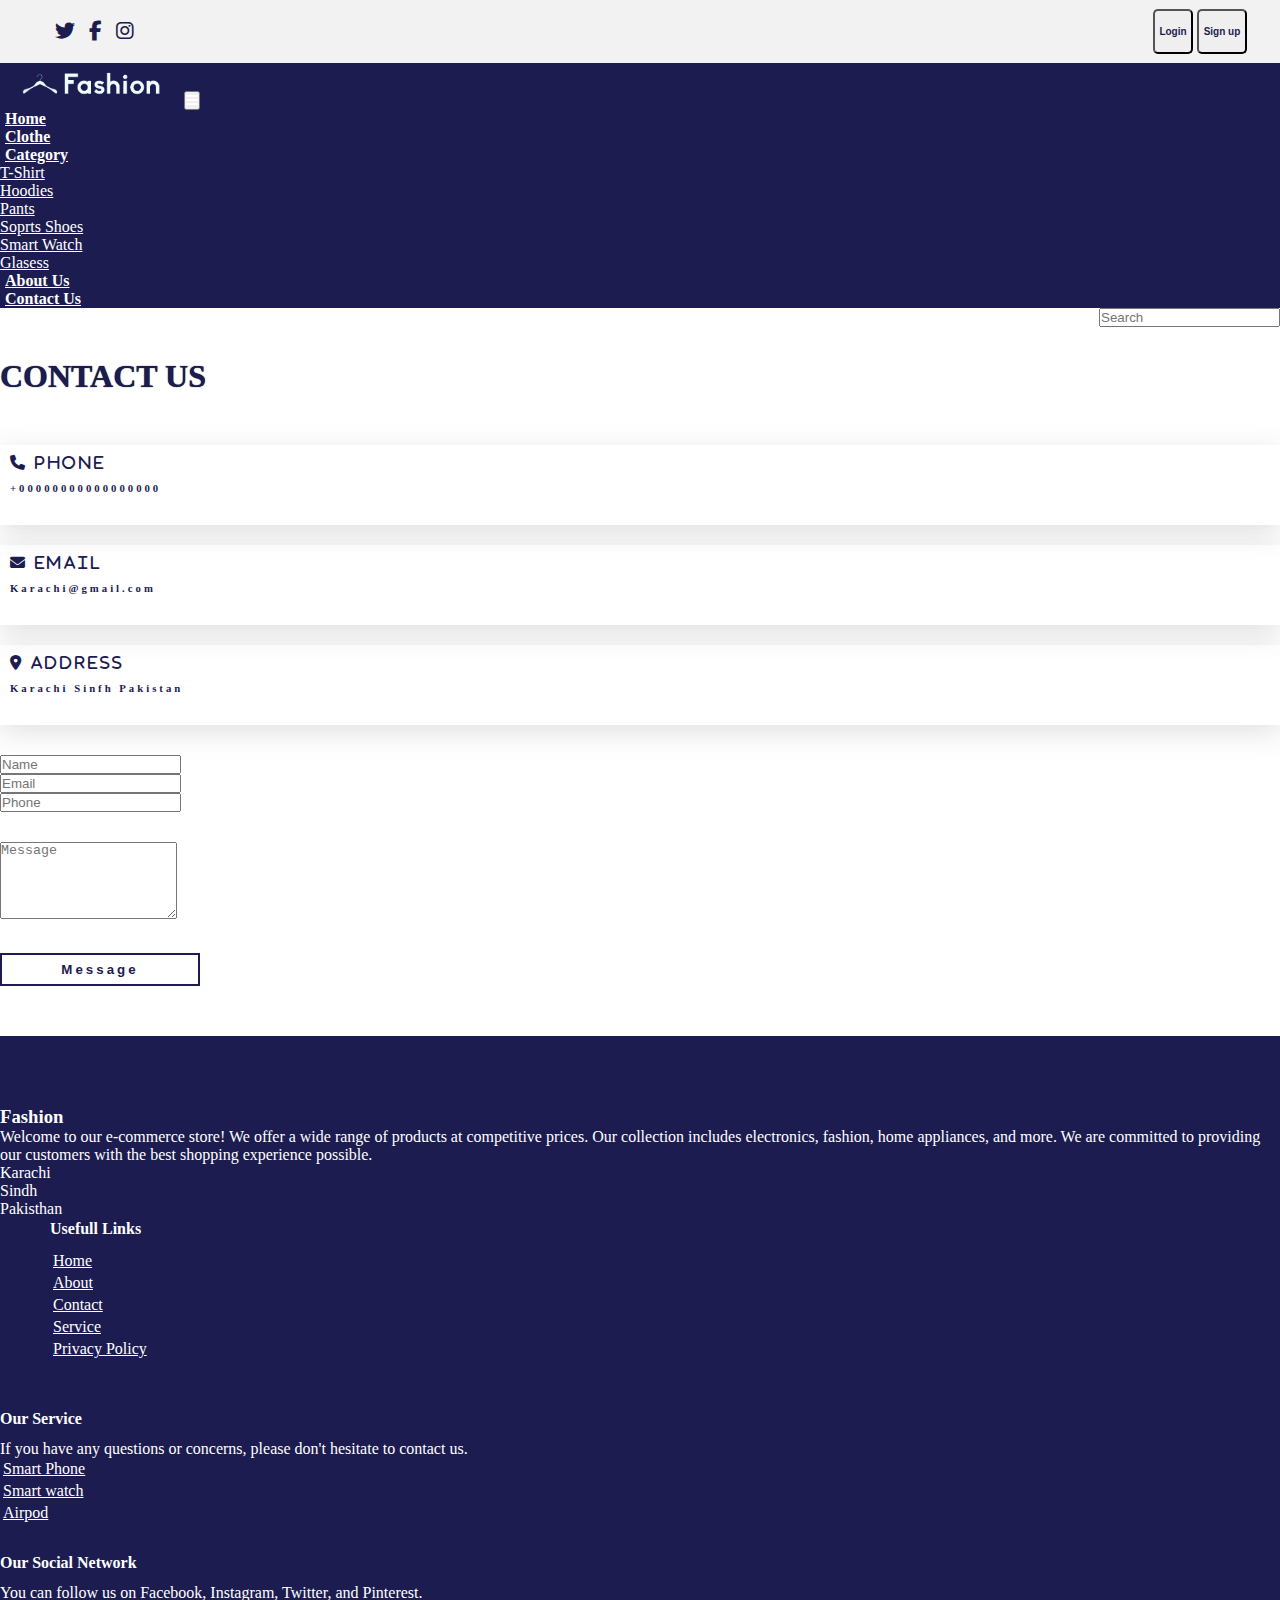
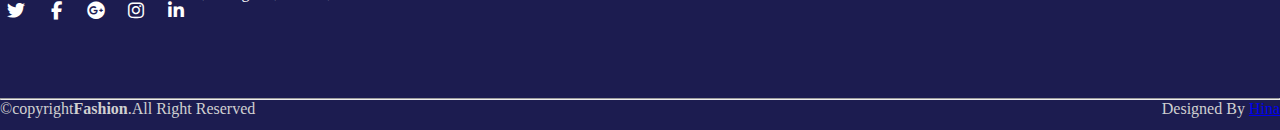
<file: contact.html>
<!DOCTYPE html>
<html lang="en">
<head>
    <meta charset="UTF-8">
    <meta http-equiv="X-UA-Compatible" content="IE=edge">
    <meta name="viewport" content="width=device-width, initial-scale=1.0">
    <title>Fashion</title>
    <link rel="shortcut icon" type="image" href="./image/logo2.png">
    <link rel="stylesheet" href="style.css">
    <link rel="stylesheet" href="https://cdnjs.cloudflare.com/ajax/libs/font-awesome/6.2.0/css/all.min.css">
    <!-- bootstrap links -->
    <link href="https://cdn.jsdelivr.net/npm/bootstrap@5.0.2/dist/css/bootstrap.min.css" rel="stylesheet" integrity="sha384-EVSTQN3/azprG1Anm3QDgpJLIm9Nao0Yz1ztcQTwFspd3yD65VohhpuuCOmLASjC" crossorigin="anonymous">
    <!-- bootstrap links -->
    <!-- fonts links -->
    <link rel="preconnect" href="https://fonts.googleapis.com">
    <link rel="preconnect" href="https://fonts.gstatic.com" crossorigin>
    <link href="https://fonts.googleapis.com/css2?family=Roboto:wght@500&display=swap" rel="stylesheet">
    <!-- fonts links -->
</head>
<body>

    <!-- top navbar -->
    <div class="top-navbar">
        <div class="top-icon">
            <i class="fa-brands fa-twitter"></i>
            <i class="fa-brands fa-facebook-f"></i>
            <i class="fa-brands fa-instagram"></i>
        </div>
        <div class="other-links">
            <button id="btn-login"><a href="login.html">Login</a></button>
            <button id="btn-signup"><a href="signup.html">Sign up</a></button>

           <!-- <i class="fa-solid fa-user"></i>
            <i class="fa-solid fa-cart-shopping"></i>-->
        </div>
    </div>
    <!-- top navbar -->

        <!-- navbar -->
        <nav class="navbar navbar-expand-lg" id="navbar">
            <div class="container-fluid">
              <a class="navbar-brand" href="#"><img src="./image/logo.png" alt="" width="180px"></a>
              <button class="navbar-toggler" type="button" data-bs-toggle="collapse" data-bs-target="#navbarSupportedContent" aria-controls="navbarSupportedContent" aria-expanded="false" aria-label="Toggle navigation">
                <span><i class="fa-solid fa-bars" style="color: white;"></i></span>
              </button>
              <div class="collapse navbar-collapse" id="navbarSupportedContent">
                <ul class="navbar-nav me-auto mb-2 mb-lg-0">
                  <li class="nav-item">
                    <a class="nav-link active" aria-current="page" href="index.html">Home</a>
                  </li>
                  <li class="nav-item">
                    <a class="nav-link" href="clothe.html">Clothe</a>
                  </li>
                  <li class="nav-item dropdown">
                    <a class="nav-link dropdown-toggle" href="#" id="navbarDropdown" role="button" data-bs-toggle="dropdown" aria-expanded="false">
                      Category
                    </a>
                    <ul class="dropdown-menu" aria-labelledby="navbarDropdown" style="background-color: #1c1c50;">
                      <li><a class="dropdown-item" href="#">T-Shirt</a></li>
                      <li><a class="dropdown-item" href="#">Hoodies</a></li>
                      <li><a class="dropdown-item" href="#">Pants</a></li>
                      <li><a class="dropdown-item" href="#">Soprts Shoes</a></li>
                      <li><a class="dropdown-item" href="#">Smart Watch</a></li>
                      <li><a class="dropdown-item" href="#">Glasess</a></li>
                    </ul>
                  </li>
                  <li class="nav-item">
                    <a class="nav-link" href="about.html">About Us</a>
                  </li>
                <li class="nav-item">
                    <a class="nav-link" href="contact.html">Contact Us</a>
                  </li>
                </ul>
               
                <form class="d-flex">
                  <input class="form-control me-2" type="search" placeholder="Search" aria-label="Search">
                </form>
              </div>
            </div>
          </nav>
        <!-- navbar -->
         
        <!-- contact -->
        <div class="container" id="contact">
          <h1 class="text-center">CONTACT US</h1>
          <div class="row" style="margin-top: 50px;">
              <div class="col-md-4 py-3 py-md-0">
                  <div class="card">
                      <i class="fas fa-phone"> Phone</i>
                      <h6>+00000000000000000</h6>
                  </div>
              </div>
              <div class="col-md-4 py-3 py-md-0">
                  <div class="card">
                      <i class="fa-solid fa-envelope"> Email</i>
                      <h6>Karachi@gmail.com</h6>
                  </div>
              </div>
              <div class="col-md-4 py-3 py-md-0">
                  <div class="card">
                      <i class="fa-solid fa-location-dot"> Address</i>
                      <h6>Karachi Sinfh Pakistan</h6>
                  </div>
              </div>
          </div>

          <div class="row" style="margin-top: 30px;">
              <div class="col-md-4 py-3 py-md-0">
                  <input type="text" class="form-control form-control" placeholder="Name">
              </div>
              <div class="col-md-4 py-3 py-md-0">
                  <input type="text" class="form-control form-control" placeholder="Email">
              </div>
              <div class="col-md-4 py-3 py-md-0">
                  <input type="number" class="form-control form-control" placeholder="Phone">
              </div>
             <div class="form-group" style="margin-top: 30px;">
              <textarea class="form-control" id=""rows="5" placeholder="Message"></textarea>
          </div>
          <div id="messagebtn" class="text-center"><button>Message</button></div>
          </div>
      </div>
      <!-- contact -->
        <!--footer-->
  <footer id="footer"style="margin-top:50px;">
    <div class="footer-top">
      <div class="container">
        <div class="row">
          <div class="col-lg-3 col-md-6 footer-content">
            <h3>Fashion</h3>
         <!-- <img src="image/logo.png" alt="" style="width:200px;margin-bottom:5px;padding: 10px">-->
          <p> Welcome to our e-commerce store! We offer a wide range of products at competitive prices. Our collection includes electronics, fashion, home appliances, and more. We are committed to providing our customers with the best shopping experience possible.
          </p>
          <p>
            Karachi<br>
            Sindh<br>
            Pakisthan<br>
          </p>
         <!-- <strong><i class="fas fa-phone"></i>phone:<strong>9846543123</strong></strong>
        <strong><i class="fas fa-envelop"></i>Email:<strong>exable@gmail.com</strong></strong>-->
          </div>
          <div class="col-lg-3 col-md-6 footer-links">
            <div class="hello">   
            <h4>Usefull Links</h4>
            <ul>
              <li><a href="ecomerce.html">Home</a></li>
              <li><a href="about.html">About</a></li>
              <li><a href="contact.html">Contact</a></li>
              <li><a href="#">Service</a></li>
              <li><a href="#">Privacy Policy</a></li>
            </ul>
          </div>
        </div>
          <div class="col-lg-3 col-md-6 footer-links">
            <h4>Our Service</h4>
            <p>If you have any questions or concerns, please don't hesitate to contact us. </p>
            <ul>
              <ul>
              <li><a href="#">Smart Phone</a></li>
              <li><a href="#">Smart watch</a></li>
              <li><a href="#">Airpod</a></li> 
            </ul>
          </div>
          <div class="col-lg-3 col-md-6 footer-links">
            <h4>Our Social Network</h4>
            <p>  You can follow us on Facebook, Instagram, Twitter, and Pinterest.</p>
            <div class="socail-links mt-3">
            <a href="#"class="twiiter"><i class="fa-brands fa-twitter"></i></a>  
            <a href="#"class="twiiter"><i class="fa-brands fa-facebook-f"></i></a>  
            <a href="#"class="twiiter"><i class="fa-brands fa-google-plus"></i></a>  
            <a href="#"class="twiiter"><i class="fa-brands fa-instagram"></i></a>  
            <a  href="#"class="twiiter"><i class="fa-brands fa-linkedin-in"></i></a>  
          </div>
          </div>
        </div>
      </div>
    </div>
    <hr>
    <div class="container py-4">
      <div class="copyright">
        &COPY;copyright<strong>Fashion</strong>.All Right Reserved
      </div>
      <div class="credits">
        Designed By <a href="#">Hina</a>
      </div>
    </div>
     </footer>
    
       
  
  
  
    <!-- Optional JavaScript -->
    <!-- jQuery first, then Popper.js, then Bootstrap JS -->
    <!-- <script src="https://code.jquery.com/jquery-3.3.1.slim.min.js" integrity="sha384-q8i/X+965DzO0rT7abK41JStQIAqVgRVzpbzo5smXKp4YfRvH+8abtTE1Pi6jizo" crossorigin="anonymous"></script>
    <script src="https://cdn.jsdelivr.net/npm/@popperjs/core@2.9.3/dist/umd/popper.min.js" integrity="sha384-+5vzjWzZJdJmzJLJQzQz7+J6zZJz3z7QJQvzJGJv8JQzq6vJz9zJzJQzJzJzJzJz" crossorigin="anonymous"></script>
    <script src="https://stackpath.bootstrapcdn.com/bootstrap/4.3.1/js/bootstrap.min.js" integrity="sha384-JjSmVgyd0p3pXB1rRibZUAYoIIy6OrQ6VrjIEaFf/nJGzIxFDsf4x0xIM+B07jRM" crossorigin="anonymous"></script> -->
    <script src="https://cdn.jsdelivr.net/npm/bootstrap@5.0.2/dist/js/bootstrap.bundle.min.js" integrity="sha384-MrcW6ZMFYlzcLA8Nl+NtUVF0sA7MsXsP1UyJoMp4YLEuNSfAP+JcXn/tWtIaxVXM" crossorigin="anonymous"></script>
  </body>
  </html>
</file>
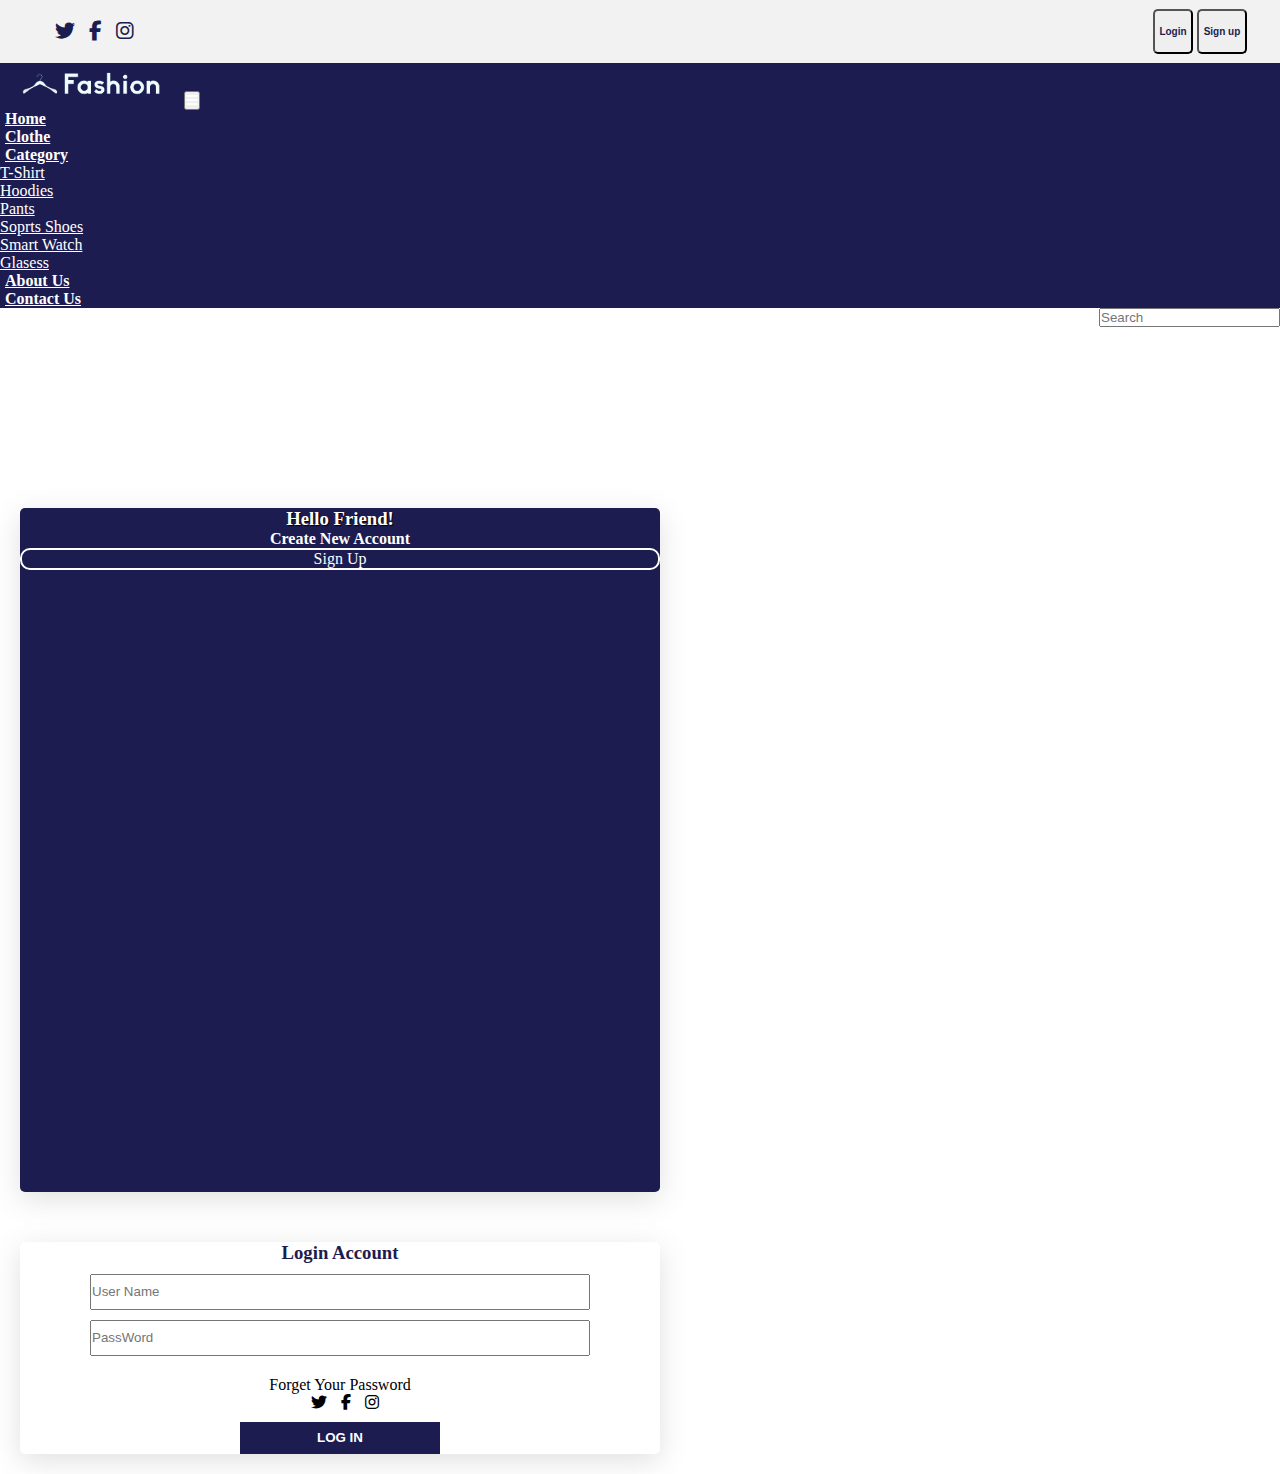
<file: login.html>
<!DOCTYPE html>
<html lang="en">
<head>
    <meta charset="UTF-8">
    <meta http-equiv="X-UA-Compatible" content="IE=edge">
    <meta name="viewport" content="width=device-width, initial-scale=1.0">
    <title>Fashion</title>
    <link rel="shortcut icon" type="image" href="./image/logo2.png">
    <link rel="stylesheet" href="style.css">
    <link rel="stylesheet" href="https://cdnjs.cloudflare.com/ajax/libs/font-awesome/6.2.0/css/all.min.css">
    <!-- bootstrap links -->
    <link href="https://cdn.jsdelivr.net/npm/bootstrap@5.0.2/dist/css/bootstrap.min.css" rel="stylesheet" integrity="sha384-EVSTQN3/azprG1Anm3QDgpJLIm9Nao0Yz1ztcQTwFspd3yD65VohhpuuCOmLASjC" crossorigin="anonymous">
    <!-- bootstrap links -->
    <!-- fonts links -->
    <link rel="preconnect" href="https://fonts.googleapis.com">
    <link rel="preconnect" href="https://fonts.gstatic.com" crossorigin>
    <link href="https://fonts.googleapis.com/css2?family=Roboto:wght@500&display=swap" rel="stylesheet">
    <!-- fonts links -->
</head>
<body>

    <!-- top navbar -->
    <div class="top-navbar">
        <div class="top-icon">
            <i class="fa-brands fa-twitter"></i>
            <i class="fa-brands fa-facebook-f"></i>
            <i class="fa-brands fa-instagram"></i>
        </div>
        <div class="other-links">
            <button id="btn-login"><a href="login.html">Login</a></button>
            <button id="btn-signup"><a href="signup.html">Sign up</a></button>

           <!-- <i class="fa-solid fa-user"></i>
            <i class="fa-solid fa-cart-shopping"></i>-->
        </div>
    </div>
    <!-- top navbar -->

        <!-- navbar -->
        <nav class="navbar navbar-expand-lg" id="navbar">
            <div class="container-fluid">
              <a class="navbar-brand" href="#"><img src="./image/logo.png" alt="" width="180px"></a>
              <button class="navbar-toggler" type="button" data-bs-toggle="collapse" data-bs-target="#navbarSupportedContent" aria-controls="navbarSupportedContent" aria-expanded="false" aria-label="Toggle navigation">
                <span><i class="fa-solid fa-bars" style="color: white;"></i></span>
              </button>
              <div class="collapse navbar-collapse" id="navbarSupportedContent">
                <ul class="navbar-nav me-auto mb-2 mb-lg-0">
                  <li class="nav-item">
                    <a class="nav-link active" aria-current="page" href="index.html">Home</a>
                  </li>
                  <li class="nav-item">
                    <a class="nav-link" href="clothe.html">Clothe</a>
                  </li>
                  <li class="nav-item dropdown">
                    <a class="nav-link dropdown-toggle" href="#" id="navbarDropdown" role="button" data-bs-toggle="dropdown" aria-expanded="false">
                      Category
                    </a>
                    <ul class="dropdown-menu" aria-labelledby="navbarDropdown" style="background-color: #1c1c50;">
                      <li><a class="dropdown-item" href="#">T-Shirt</a></li>
                      <li><a class="dropdown-item" href="#">Hoodies</a></li>
                      <li><a class="dropdown-item" href="#">Pants</a></li>
                      <li><a class="dropdown-item" href="#">Soprts Shoes</a></li>
                      <li><a class="dropdown-item" href="#">Smart Watch</a></li>
                      <li><a class="dropdown-item" href="#">Glasess</a></li>
                    </ul>
                  </li>
                  <li class="nav-item">
                    <a class="nav-link" href="about.html">About Us</a>
                  </li>
                <li class="nav-item">
                    <a class="nav-link" href="contact.html">Contact Us</a>
                  </li>
                </ul>
               
                <form class="d-flex">
                  <input class="form-control me-2" type="search" placeholder="Search" aria-label="Search">
                </form>
              </div>
            </div>
          </nav>
        <!-- navbar -->
        <!--loginpage-->
        <div class="container login">
          <div class="row">
            <div class="col-md-4" id="side1">  
            <h3>Hello Friend!</h3>
            <p>Create New Account</p>
            <div id="btn"><a href="signup.html">Sign Up</a></div>
          </div>
          <div class="col-md-8" id="side2">  
            <h3>Login Account</h3>
            <div class="imp">
              <input type="text"placeholder="User Name"required>
              <input type="text"placeholder="PassWord"PassWord>
            </div>
            <p>Forget Your Password</p>
            <div class="icons">
              <i class="fa-brands fa-twitter"></i>
              <i class="fa-brands fa-facebook-f"></i>
              <i class="fa-brands fa-instagram"></i>
            </div>
            <div id="Login"><button>LOG IN</button></div>
          </div>
        </div>
</file>
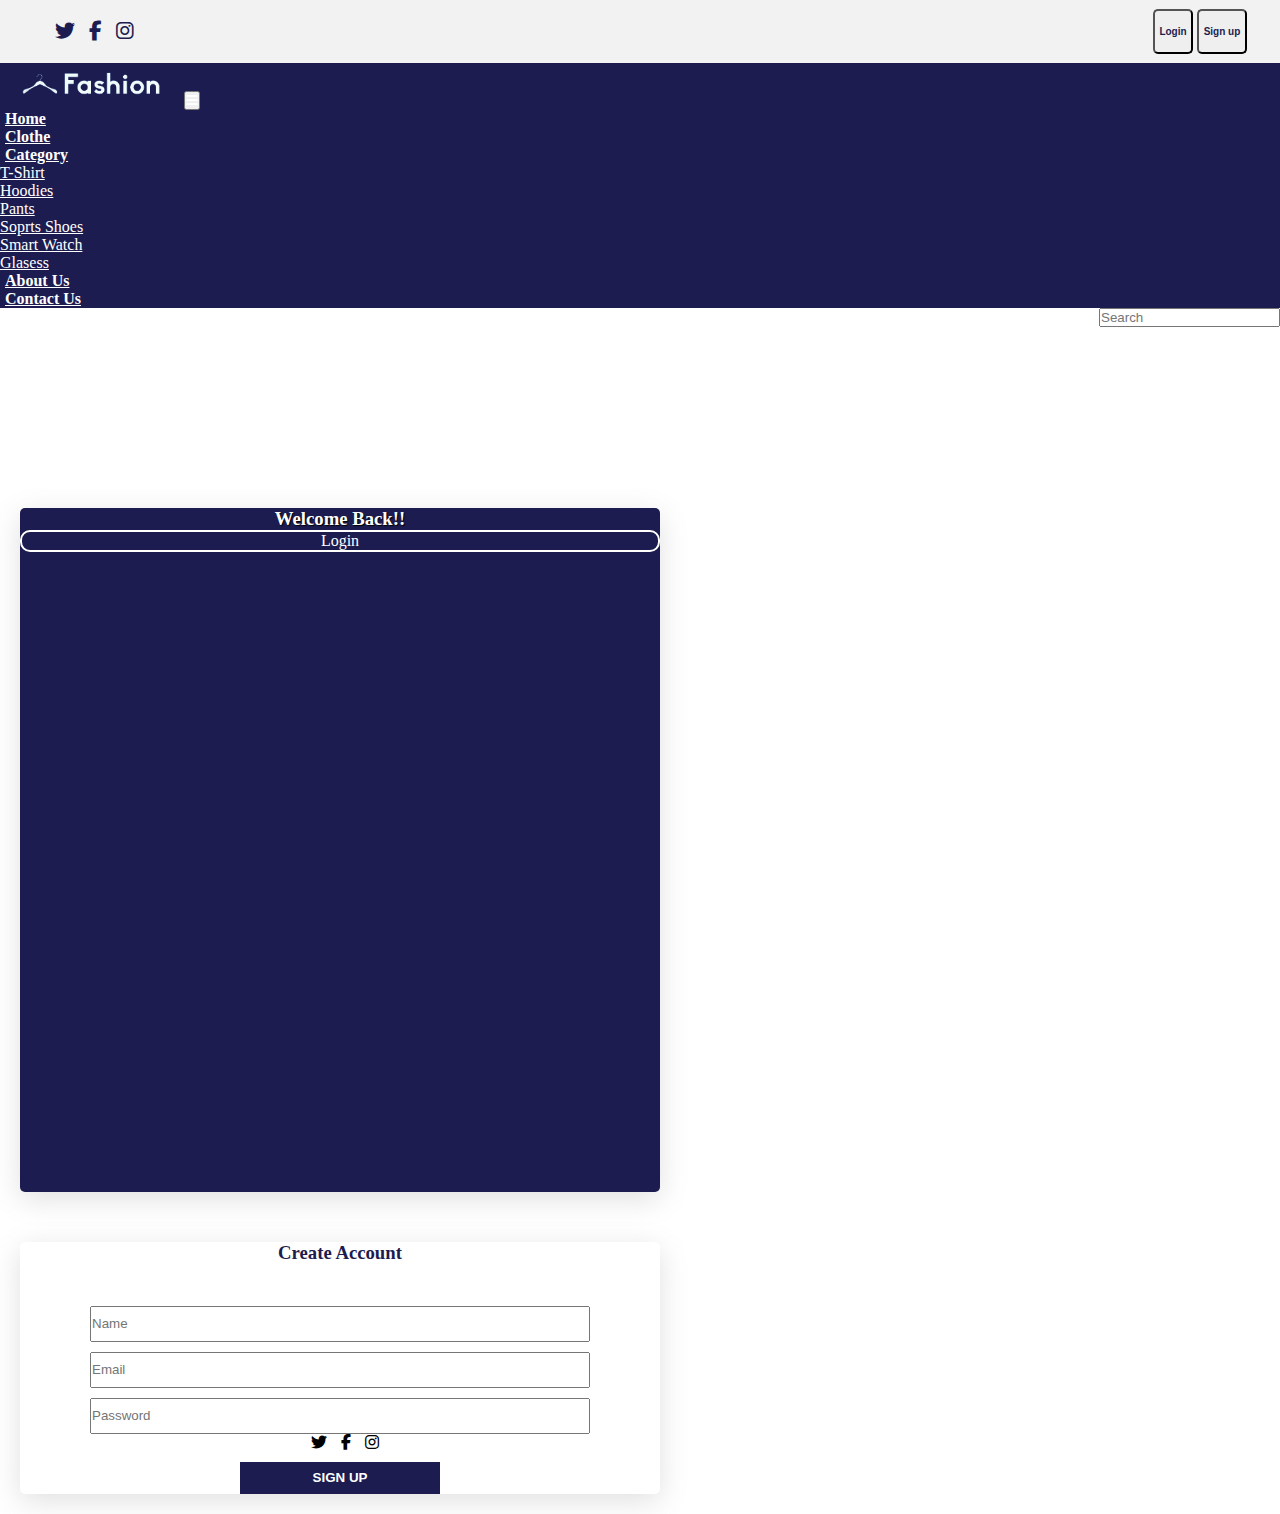
<file: signup.html>
<!DOCTYPE html>
<html lang="en">
<head>
    <meta charset="UTF-8">
    <meta http-equiv="X-UA-Compatible" content="IE=edge">
    <meta name="viewport" content="width=device-width, initial-scale=1.0">
    <title>Fashion</title>
    <link rel="shortcut icon" type="image" href="./image/logo2.png">
    <link rel="stylesheet" href="style.css">
    <link rel="stylesheet" href="https://cdnjs.cloudflare.com/ajax/libs/font-awesome/6.2.0/css/all.min.css">
    <!-- bootstrap links -->
    <link href="https://cdn.jsdelivr.net/npm/bootstrap@5.0.2/dist/css/bootstrap.min.css" rel="stylesheet" integrity="sha384-EVSTQN3/azprG1Anm3QDgpJLIm9Nao0Yz1ztcQTwFspd3yD65VohhpuuCOmLASjC" crossorigin="anonymous">
    <!-- bootstrap links -->
    <!-- fonts links -->
    <link rel="preconnect" href="https://fonts.googleapis.com">
    <link rel="preconnect" href="https://fonts.gstatic.com" crossorigin>
    <link href="https://fonts.googleapis.com/css2?family=Roboto:wght@500&display=swap" rel="stylesheet">
    <!-- fonts links -->
</head>
<body>

    <!-- top navbar -->
    <div class="top-navbar">
        <div class="top-icon">
            <i class="fa-brands fa-twitter"></i>
            <i class="fa-brands fa-facebook-f"></i>
            <i class="fa-brands fa-instagram"></i>
        </div>
        <div class="other-links">
            <button id="btn-login"><a href="login.html">Login</a></button>
            <button id="btn-signup"><a href="signup.html">Sign up</a></button>

        </div>
    </div>
    <!-- top navbar -->

        <!-- navbar -->
        <nav class="navbar navbar-expand-lg" id="navbar">
            <div class="container-fluid">
              <a class="navbar-brand" href="#"><img src="./image/logo.png" alt="" width="180px"></a>
              <button class="navbar-toggler" type="button" data-bs-toggle="collapse" data-bs-target="#navbarSupportedContent" aria-controls="navbarSupportedContent" aria-expanded="false" aria-label="Toggle navigation">
                <span><i class="fa-solid fa-bars" style="color: white;"></i></span>
              </button>
              <div class="collapse navbar-collapse" id="navbarSupportedContent">
                <ul class="navbar-nav me-auto mb-2 mb-lg-0">
                  <li class="nav-item">
                    <a class="nav-link active" aria-current="page" href="index.html">Home</a>
                  </li>
                  <li class="nav-item">
                    <a class="nav-link" href="clothe.html">Clothe</a>
                  </li>
                  <li class="nav-item dropdown">
                    <a class="nav-link dropdown-toggle" href="#" id="navbarDropdown" role="button" data-bs-toggle="dropdown" aria-expanded="false">
                      Category
                    </a>
                    <ul class="dropdown-menu" aria-labelledby="navbarDropdown" style="background-color: #1c1c50;">
                      <li><a class="dropdown-item" href="#">T-Shirt</a></li>
                      <li><a class="dropdown-item" href="#">Hoodies</a></li>
                      <li><a class="dropdown-item" href="#">Pants</a></li>
                      <li><a class="dropdown-item" href="#">Soprts Shoes</a></li>
                      <li><a class="dropdown-item" href="#">Smart Watch</a></li>
                      <li><a class="dropdown-item" href="#">Glasess</a></li>
                    </ul>
                  </li>
                  <li class="nav-item">
                    <a class="nav-link" href="about.html">About Us</a>
                  </li>
                <li class="nav-item">
                    <a class="nav-link" href="contact.html">Contact Us</a>
                  </li>
                </ul>
               
                <form class="d-flex">
                  <input class="form-control me-2" type="search" placeholder="Search" aria-label="Search">
                </form>
              </div>
            </div>
          </nav>
        <!-- navbar -->


        <!-- login -->
        <div class="container login">
            <div class="row">
                <div class="col-md-4" id="side1">
                    <h3>Welcome Back!!</h3>
                    <div id="btn"><a href="login.html">Login</a></div>
                </div>
                <div class="col-md-8" id="side2">
                    <h3>Create Account</h3>
                    <div class="inp">
                        <input type="text" placeholder="Name" required>
                        <input type="email" placeholder="Email" required>
                        <input type="text" placeholder="Password" required>
                    </div>
                    <div class="icons mt-3">
                        <i class="fa-brands fa-twitter"></i>
                        <i class="fa-brands fa-facebook-f"></i>
                        <i class="fa-brands fa-instagram"></i>
                    </div>
                  
                    <div id="Login"><button>SIGN UP</button></div>
                </div>
            </div>
        </div>
        <!-- login -->








    <script src="https://cdn.jsdelivr.net/npm/bootstrap@5.0.2/dist/js/bootstrap.bundle.min.js" integrity="sha384-MrcW6ZMFYlzcLA8Nl+NtUVF0sA7MsXsP1UyJoMp4YLEuNSfAP+JcXn/tWtIaxVXM" crossorigin="anonymous"></script>

</body>
</html>
</file>
<file: style.css>
*
{
  margin: 0;
  padding: 0;
  box-sizing: border-box;
}
.top-navbar
{
  width: 100%;
  height: 7vh;
  background-color: #a9a9a926;
  display: flex;
  align-items: center;
  text-align: center;
  justify-content: space-between;
}
.top-icon
{
  margin-left: 45px;

}
.top-icon i{
  font-size: 20px;
  color: #1c1c50;
  margin-left:10px;
  cursor: pointer;
}
.other-links
{
  margin-right: 33px;
}
.other-links i{
  color: #1c1c50;
  font-size: 20px;
  margin-left: 10px;
  cursor: pointer;
}
#btn-login
{
  width: 100px;
  border: 2pxsolid#1c1c50;
  color: #1c1c50;
  font-weight: bold;
  border-radius:5px;
  height:5vh;
  transition: 0.5s ease;
  cursor: pointer;
}
#btn-login a{
  text-decoration: none;
  color: #1c1c50;
  transition: 0.5s ease;
}
#btn-login a:hover
{
  background-color: #1c1c50;
  color: white;
}
#btn-signup
{
  width: 100px;
  border: 2pxsolid#1c1c50;
  color: #1c1c50;
  font-weight: bold;
  border-radius:5px;
  height:5vh;
  transition: 0.5s ease;
  cursor: pointer;
}
#btn-signup a{
  text-decoration: none;
  color: #1c1c50;
  transition: 0.5s ease;
}
#btn-signup a:hover
{
  background-color: #1c1c50;
  color: white;
}
.d-flex
{
  float: right;
}



  
@media screen and (max-width:500px){
    .top-icon{
        margin-left: 30px;
    }
    .top-icon i{
        font-size: 15px;
    }
    .other-links i{
        font-size: 15px;
    }
    #btn-login{
        width: 60px;
        height: 5vh;
    }
    #btn-signup{
        width: 70px;
        height: 5vh;
    }
}
@media screen and (max-width:350px){
    .top-icon{
        margin-left: 10px;
    }
    .top-icon i{
        font-size: 10px;
    }
    .other-links{
        margin-right: 10px;
    }
    .other-links i{
        font-size: 10px;
    }
    #btn-login{
        width: 50px;
        height: 5vh;
        font-size: 13px;
    }
    #btn-signup{
        width: 60px;
        height: 5vh;
        font-size: 13px;
    }
}
@media screen and (max-width:350px){
    .top-icon{
        margin-left: 5px;
    }
    .top-icon i{
        font-size: 12px;
    }
    .other-links{
        margin-right: 10px;
    }
    .other-links i{
        font-size: 12px;
    }
    #btn-login{
        width: 40px;
        height: 5vh;
        font-size: 10px;
    }
    #btn-signup{
        width: 50px;
        height: 5vh;
        font-size: 10px;
    }

  }
  @media screen and (min-width:350px){

    #btn-login{
      width: 40px;
      height: 5vh;
      font-size: 10px;
  }
  #btn-signup{
      width: 50px;
      height: 5vh;
      font-size: 10px;
  }

}

  /*home section*/
  .home-section
  {
    width: 100%;
    height: 93vh;
    background-color: #a9a9a926;
  }
  /*navbar*/
#navbar
{
  background-color: #1c1c50;
  font-size: 16px;
  font-family: 'roboto slab',serif;
}
#navbar .nav-link
{
  color: white;
  font-weight: bold;
  margin-left: 5px;
  transition: 0.5s ease;
}
#navbar .nav-link:hover
{
  color: white;
  border-radius: 5px;
}
.dropdown li a{
  color: white;
}

#search-btn{
  color: white;
  border:  1px solid white;
  margin-left:  25px;
}
#search-btn:hover{
  background-color: #1c1c50;
  border: 1px solid white;
}
/* home content */
.home{
  display: flex;
  align-items: center;
  justify-content: center;
  flex-wrap: wrap;
  position: relative;
  z-index: 0;
  font-family: 'Roboto Slab', serif;
}
.home .img{
  flex: 1 1 400px;
}
.home .img img{
  width: 100%;
}
.home .content{
  flex: 1 1 400px;
  margin-top: 30px;
}
.content h3{
  margin-left: 70px;
  font-size: 50px;
  text-shadow: 1px 1px 1px black;
  color: #1c1c50;
  font-weight: bold;
}
.content h3 span{
  font-size: 40px;
}
.content p{
  margin-left: 75px;
  color: #1c1c50;
}
.content #shopnow{
  margin-left: 80px;
  width: 190px;
  height: 48px;
  border: 2px solid #1c1c50;
  font-weight: bold;
  transition: 0.5s ease;
  cursor: pointer;
}
.content #shopnow:hover{
  background-color: #1c1c50;
  color: white;
}
@media screen and (max-width:800px){
  .content h3{
      margin-left: 50px;
      font-size: 40px;
  }
  .content p{
      margin-left: 50px;
  }
  .content #shopnow{
      margin-left: 50px;
  }
}
@media screen and (max-width:570px){
  .content h3{
      margin-left: 20px;
  }
  .content p{
      margin-left: 20px;
  }
  .content #shopnow{
      margin-left: 20px;
  }
}
@media screen and (max-width:799px){
  .home-section{
      height: 150vh;
  }
}
@media screen and (max-width:550px){
  .home-section{
      height: 100vh;
  }
}
/*home content*/
/*home section*/
/* top cards */
 #top-cards{
  margin-top: 30px;
  font-family: 'Roboto Slab', serif;
  
}
#top-cards .card  img{
  height:40vh;
  
 
}
#top-cards h5{
  color: #1c1c50;
  font-weight: bold;
}
#top-cards button{
  width: 150px;
  height: 33px;
  font-weight: bold;
  letter-spacing: 3px;
  background: transparent;
  color: #1c1c50;
  border: 2px solid #1c1c50;
  transition: 0.5s ease;
  cursor: pointer;
}
#top-cards button:hover{
  background-color: #1c1c50;
  color: white;
}
/*top card*/
/* banner */
.banner
{
  width: 100%;
  height: 50vh;
  margin-top: 50px;
  background-image: linear-gradient(rgba(0,0,0,0.3),rgba(0,0,0,0.3)),url(./image/banner.jpg);
}
.banner .content
{
  text-align: center;
  padding-top: 100px;
}
.banner .content p
{
  color: white;
  text-shadow: 1px 1px 1px black;
  letter-spacing: 3px;
}
.banner .content h1
{
  color: white;
  text-shadow: 1px 1px 1px white;
  letter-spacing: 3px;
}
#bannerbtn button
{
  width: 150px;
  height: 38px;
  background: transparent;
  border: 2px solid white;
  transition: 0.5s ease;
  cursor: pointer;
  color: white;
}
#bannerbtn button:hover
{
  background-color: #1c1c50;
  border: none;
}


/* product cards */
#product-cards{
  font-family: 'Roboto Slab', serif;
  margin-top: 100px;
}
#product-cards .card{
  box-shadow: rgba(100,100,111,0.2) 0px 7px 29px 0px;
}
#product-cards h1{
  margin-top: 30px;
  color: #1c1c50;
  text-shadow: 1px 1px 1px black;
}
#product-cards h3{
  letter-spacing: 3px;
  color: #1c1c50;
  text-shadow: 0px 1px 1px black;
  font-weight: bold;
}
#product-cards h5 span{
  float: right;
  color: #1c1c50;
  cursor: pointer;
}

.checked{
  color: rgb(255, 187, 0);
}
#viewmorebtn{
  display: flex;
  justify-content: center;
  margin: auto;
  text-decoration: none;
  margin-top: 30px;
  width: 200px;
  height: 48px;
  color: #1c1c50;
  letter-spacing: 3px;
  font-weight: bold;
  background: transparent;
  border: 2px solid #1c1c50;
  transition: 0.5s ease;
  padding: 10px;
}
#viewmorebtn:hover{
  background-color: #1c1c50;
  color: white;
}
/*offer*/
#offer
{
 /* margin-top: 50px;
  margin-right: 30px;*/
  margin-top: 50px;
margin-right: 20px;
margin-bottom: 30px;
margin-left: 110px;
}
#offer i{
font-size: 60px;
color: #1c1c50;
}
/*offer*/


/* footer */
#footer{
  padding: 10px 0 30px 0;
  color: #d0d0d0;
  font-size: 16px;
  background: #1c1c50;
  font-family: 'Roo botSlab', serif;
}
#footer .footer-top{
  padding: 60px 0 30px;
  background: #1c1c50;
  color: white;
}
#footer .footer-top .footer-contact h3{
  color: white;
  text-shadow: 1px 1px 1px black;
}
/*#footer .footer-contact img
{
  margin-left: 60px;
}*/
.footer-links .hello
{

  margin: 50px;
  margin-top: 2px;
}
#footer .footer-top .footer-contact h4{
  font-size: 22px;
  margin:  0 0 300px 0;
  padding: 2px 0 2px 0;
  line-height: 1;
  font-weight: 700;
}
#footer .footer-top .footer-contact p{
  font-size: 14px;
  margin: 0;
  color: white;
  line-height: 1;
  font-weight: 700;
}
#footer .footer-top h4{
  font-size: 16px;
  font-weight: bold;
  position: relative;
  padding-bottom: 12px;
}
#footer .footer-top .footer-links{
  margin-bottom: 30px;
}
#footer .footer-top .footer-links ul{
  list-style: none;
  padding: 0;
  margin: 0;
}
#footer .footer-top .footer-links ul li{
  padding-right: 10px 0;
  display: flex;
  align-items: center;
}
#footer .footer-top .footer-links ul li:first-child{
  padding: 0;
}
 #footer .footer-top .footer-links ul li a{
  color: white;
  line-height: 1;
  padding: 3px;
  padding-right: 10px 0;
}
#footer .footer-top .socail-links a{
  font-size: 18px;
  display: inline-block;
  color: white;
  line-height: 1;
  padding-right: 4px;
  border-radius: 50px;
  text-align: center;
  width: 36px;
  height: 36px;
  transition: 0.5s ease;
}
#footer .copyright{
  text-align: center;
  float: left; 
}
#footer .credits{
  float: right;
  text-align: center;
}
@media screen and (max-width:780px){
  .footer-links .hello{
      margin-right: 80px;
  }
}
@media screen and (min-width:480px){
  .footer-links .hello{
      margin-right: 10px;
  }
}
/* footer */
/*LOGIN*/
.login
{
  width: 50%;
  margin: 20PX;
  font-family: 'Roo botSlab', serif; 
}
#side1
{
  background-color: #1c1c50;
  height: 76vh;
  border-radius: 5px;
  box-shadow: rgba(100,100,111,0.2) 0px 7px 29px 0px;
}
#side1 h3{
  color: white;
  font-weight: bold;
  text-shadow: 1px 1px 1px black;
  margin-top: 200px;
  align-items: center;
  text-align: center;
}
#side1 p{
  color: white;    
  font-weight: bold;
  align-items: center;
  text-align: center;
}
#btn{
  align-items: center;
  text-align: center;
  border: 2px solid white;
  border-radius: 10px;
}
#btn a{
  text-decoration: none;
  color: white;
}
#side2{
  background-color: white;
  border-radius: 5px;
  box-shadow: rgba(100,100,111,0.2) 0px 7px 29px 0px;
  align-items: center;
  text-align: center;
}
#side2 h3{
  margin-top: 50px;
  color: #1c1c50;
  font-weight: bold;
}
#side2 .inp{
  margin-top: 32px;
}
#side2 input{
  width: 500px;
  margin-top: 10px;
  height: 36px;
  align-items: center;
}
#side2 p{
  margin-top: 20px;
  cursor: pointer;
}
#side2 .icons i{
  margin-left: 10px;
  cursor: pointer;
}
#Login{
  margin-top: 10px;
}
#Login button{
  width: 200px;
  height: 32px;
  color: white;
  background-color: #1c1c50;
  border: none;
  font-weight: bold;
}
@media screen and (max-width:992px){
  #side2 input{
      width: 300px;
  }
}
@media screen and (max-width:330x){
  #side2 input{
      width: 200px;
  }
}
/* login */
/*about page*/

/* contact */
#contact{
  margin-top: 50px;
}
#contact h1{
  color: #1c1c50;
  text-shadow: 0px 0px 1px black;
}
#contact .card{
  height: 80px;
  margin-top: 20px;
  box-shadow: rgba(100,100,111,0.2) 0px 7px 29px 0px;
}
#contact .card i{
  margin-top: 10px;
  margin-left: 10px;
  font-size: 15px;
  color: #1c1c50;
  font-weight: bold;
  letter-spacing: 3px;
}
#contact .card h6{
  margin-left: 10px;
  margin-top: 10px;
  letter-spacing: 3px;
  font-weight: bold;
  color: #1c1c50;
}#messagebtn button{
  margin-top: 30px;
  width: 200px;
  height: 33px;
  background: transparent;
  border: 2px solid #1c1c50;
  color: #1c1c50;
  font-weight: bold;
  letter-spacing: 3px;
  transition: 0.5s ease;
}
#messagebtn button:hover{
  background-color: #1c1c50;
  color: white;
}
/* contact */
</file>
